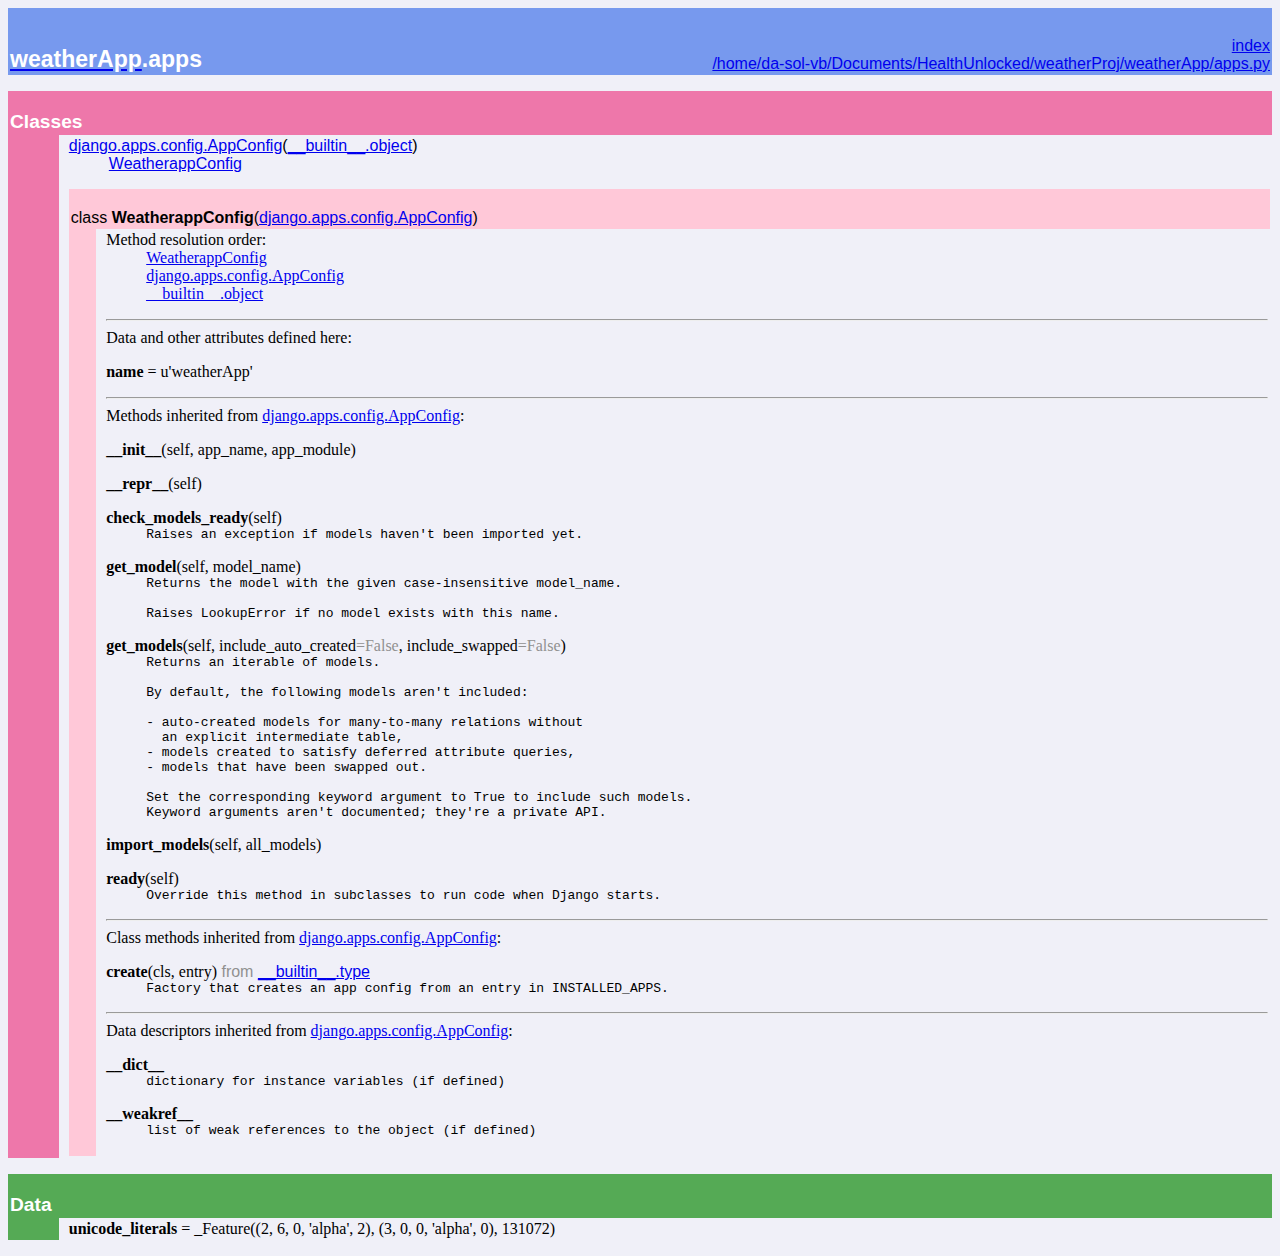
<file: Pydoc_Output/weatherApp.apps.html>
<!DOCTYPE html PUBLIC "-//W3C//DTD HTML 4.0 Transitional//EN">
<html><head><title>Python: module weatherApp.apps</title>
<meta charset="utf-8">
</head><body bgcolor="#f0f0f8">

<table width="100%" cellspacing=0 cellpadding=2 border=0 summary="heading">
<tr bgcolor="#7799ee">
<td valign=bottom>&nbsp;<br>
<font color="#ffffff" face="helvetica, arial">&nbsp;<br><big><big><strong><a href="weatherApp.html"><font color="#ffffff">weatherApp</font></a>.apps</strong></big></big></font></td
><td align=right valign=bottom
><font color="#ffffff" face="helvetica, arial"><a href=".">index</a><br><a href="file:/home/da-sol-vb/Documents/HealthUnlocked/weatherProj/weatherApp/apps.py">/home/da-sol-vb/Documents/HealthUnlocked/weatherProj/weatherApp/apps.py</a></font></td></tr></table>
    <p></p>
<p>
<table width="100%" cellspacing=0 cellpadding=2 border=0 summary="section">
<tr bgcolor="#ee77aa">
<td colspan=3 valign=bottom>&nbsp;<br>
<font color="#ffffff" face="helvetica, arial"><big><strong>Classes</strong></big></font></td></tr>
    
<tr><td bgcolor="#ee77aa"><tt>&nbsp;&nbsp;&nbsp;&nbsp;&nbsp;&nbsp;</tt></td><td>&nbsp;</td>
<td width="100%"><dl>
<dt><font face="helvetica, arial"><a href="django.apps.config.html#AppConfig">django.apps.config.AppConfig</a>(<a href="__builtin__.html#object">__builtin__.object</a>)
</font></dt><dd>
<dl>
<dt><font face="helvetica, arial"><a href="weatherApp.apps.html#WeatherappConfig">WeatherappConfig</a>
</font></dt></dl>
</dd>
</dl>
 <p>
<table width="100%" cellspacing=0 cellpadding=2 border=0 summary="section">
<tr bgcolor="#ffc8d8">
<td colspan=3 valign=bottom>&nbsp;<br>
<font color="#000000" face="helvetica, arial"><a name="WeatherappConfig">class <strong>WeatherappConfig</strong></a>(<a href="django.apps.config.html#AppConfig">django.apps.config.AppConfig</a>)</font></td></tr>
    
<tr><td bgcolor="#ffc8d8"><tt>&nbsp;&nbsp;&nbsp;</tt></td><td>&nbsp;</td>
<td width="100%"><dl><dt>Method resolution order:</dt>
<dd><a href="weatherApp.apps.html#WeatherappConfig">WeatherappConfig</a></dd>
<dd><a href="django.apps.config.html#AppConfig">django.apps.config.AppConfig</a></dd>
<dd><a href="__builtin__.html#object">__builtin__.object</a></dd>
</dl>
<hr>
Data and other attributes defined here:<br>
<dl><dt><strong>name</strong> = u'weatherApp'</dl>

<hr>
Methods inherited from <a href="django.apps.config.html#AppConfig">django.apps.config.AppConfig</a>:<br>
<dl><dt><a name="WeatherappConfig-__init__"><strong>__init__</strong></a>(self, app_name, app_module)</dt></dl>

<dl><dt><a name="WeatherappConfig-__repr__"><strong>__repr__</strong></a>(self)</dt></dl>

<dl><dt><a name="WeatherappConfig-check_models_ready"><strong>check_models_ready</strong></a>(self)</dt><dd><tt>Raises&nbsp;an&nbsp;exception&nbsp;if&nbsp;models&nbsp;haven't&nbsp;been&nbsp;imported&nbsp;yet.</tt></dd></dl>

<dl><dt><a name="WeatherappConfig-get_model"><strong>get_model</strong></a>(self, model_name)</dt><dd><tt>Returns&nbsp;the&nbsp;model&nbsp;with&nbsp;the&nbsp;given&nbsp;case-insensitive&nbsp;model_name.<br>
&nbsp;<br>
Raises&nbsp;LookupError&nbsp;if&nbsp;no&nbsp;model&nbsp;exists&nbsp;with&nbsp;this&nbsp;name.</tt></dd></dl>

<dl><dt><a name="WeatherappConfig-get_models"><strong>get_models</strong></a>(self, include_auto_created<font color="#909090">=False</font>, include_swapped<font color="#909090">=False</font>)</dt><dd><tt>Returns&nbsp;an&nbsp;iterable&nbsp;of&nbsp;models.<br>
&nbsp;<br>
By&nbsp;default,&nbsp;the&nbsp;following&nbsp;models&nbsp;aren't&nbsp;included:<br>
&nbsp;<br>
-&nbsp;auto-created&nbsp;models&nbsp;for&nbsp;many-to-many&nbsp;relations&nbsp;without<br>
&nbsp;&nbsp;an&nbsp;explicit&nbsp;intermediate&nbsp;table,<br>
-&nbsp;models&nbsp;created&nbsp;to&nbsp;satisfy&nbsp;deferred&nbsp;attribute&nbsp;queries,<br>
-&nbsp;models&nbsp;that&nbsp;have&nbsp;been&nbsp;swapped&nbsp;out.<br>
&nbsp;<br>
Set&nbsp;the&nbsp;corresponding&nbsp;keyword&nbsp;argument&nbsp;to&nbsp;True&nbsp;to&nbsp;include&nbsp;such&nbsp;models.<br>
Keyword&nbsp;arguments&nbsp;aren't&nbsp;documented;&nbsp;they're&nbsp;a&nbsp;private&nbsp;API.</tt></dd></dl>

<dl><dt><a name="WeatherappConfig-import_models"><strong>import_models</strong></a>(self, all_models)</dt></dl>

<dl><dt><a name="WeatherappConfig-ready"><strong>ready</strong></a>(self)</dt><dd><tt>Override&nbsp;this&nbsp;method&nbsp;in&nbsp;subclasses&nbsp;to&nbsp;run&nbsp;code&nbsp;when&nbsp;Django&nbsp;starts.</tt></dd></dl>

<hr>
Class methods inherited from <a href="django.apps.config.html#AppConfig">django.apps.config.AppConfig</a>:<br>
<dl><dt><a name="WeatherappConfig-create"><strong>create</strong></a>(cls, entry)<font color="#909090"><font face="helvetica, arial"> from <a href="__builtin__.html#type">__builtin__.type</a></font></font></dt><dd><tt>Factory&nbsp;that&nbsp;creates&nbsp;an&nbsp;app&nbsp;config&nbsp;from&nbsp;an&nbsp;entry&nbsp;in&nbsp;INSTALLED_APPS.</tt></dd></dl>

<hr>
Data descriptors inherited from <a href="django.apps.config.html#AppConfig">django.apps.config.AppConfig</a>:<br>
<dl><dt><strong>__dict__</strong></dt>
<dd><tt>dictionary&nbsp;for&nbsp;instance&nbsp;variables&nbsp;(if&nbsp;defined)</tt></dd>
</dl>
<dl><dt><strong>__weakref__</strong></dt>
<dd><tt>list&nbsp;of&nbsp;weak&nbsp;references&nbsp;to&nbsp;the&nbsp;object&nbsp;(if&nbsp;defined)</tt></dd>
</dl>
</td></tr></table></td></tr></table><p>
<table width="100%" cellspacing=0 cellpadding=2 border=0 summary="section">
<tr bgcolor="#55aa55">
<td colspan=3 valign=bottom>&nbsp;<br>
<font color="#ffffff" face="helvetica, arial"><big><strong>Data</strong></big></font></td></tr>
    
<tr><td bgcolor="#55aa55"><tt>&nbsp;&nbsp;&nbsp;&nbsp;&nbsp;&nbsp;</tt></td><td>&nbsp;</td>
<td width="100%"><strong>unicode_literals</strong> = _Feature((2, 6, 0, 'alpha', 2), (3, 0, 0, 'alpha', 0), 131072)</td></tr></table>
</body></html>
</file>
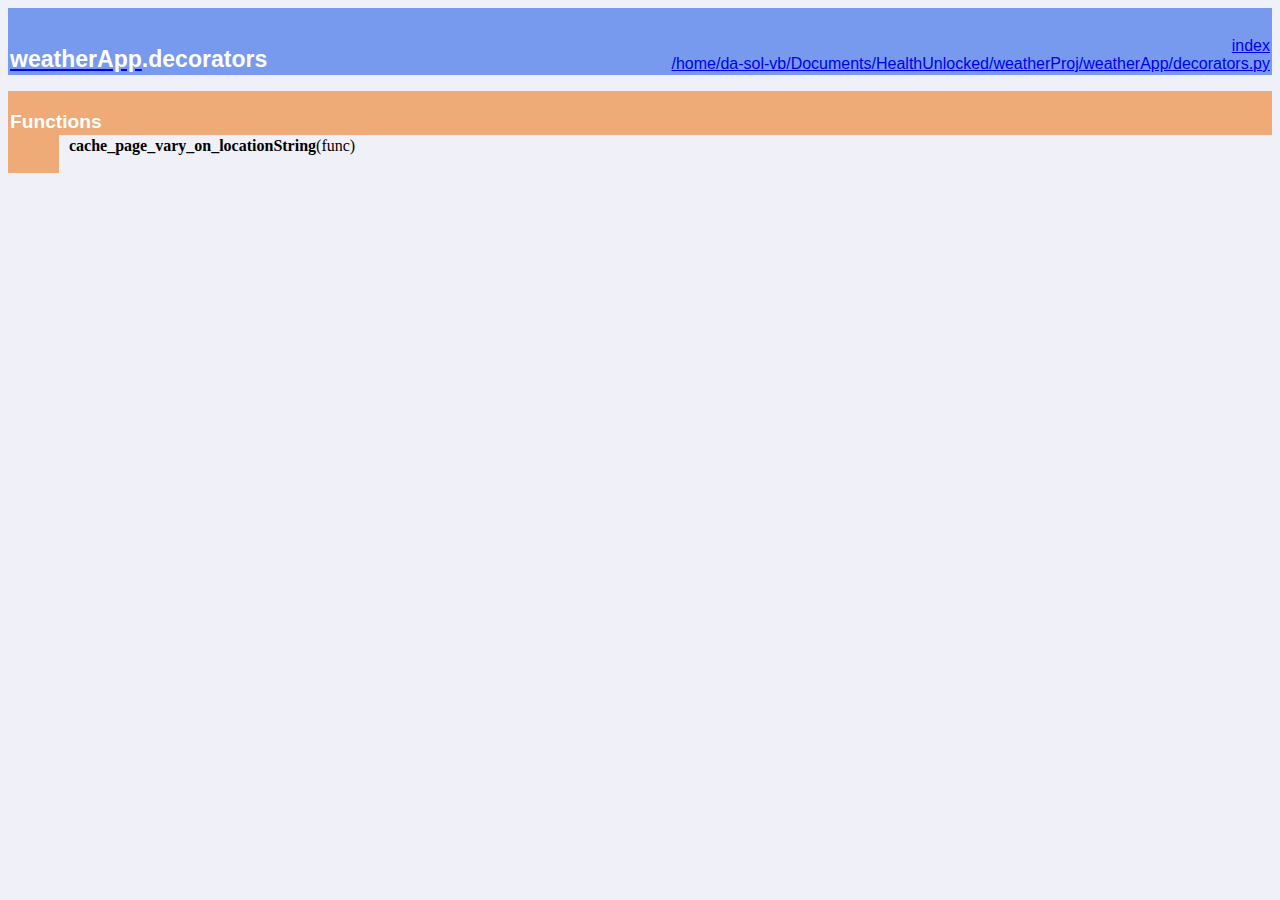
<file: Pydoc_Output/weatherApp.decorators.html>
<!DOCTYPE html PUBLIC "-//W3C//DTD HTML 4.0 Transitional//EN">
<html><head><title>Python: module weatherApp.decorators</title>
<meta charset="utf-8">
</head><body bgcolor="#f0f0f8">

<table width="100%" cellspacing=0 cellpadding=2 border=0 summary="heading">
<tr bgcolor="#7799ee">
<td valign=bottom>&nbsp;<br>
<font color="#ffffff" face="helvetica, arial">&nbsp;<br><big><big><strong><a href="weatherApp.html"><font color="#ffffff">weatherApp</font></a>.decorators</strong></big></big></font></td
><td align=right valign=bottom
><font color="#ffffff" face="helvetica, arial"><a href=".">index</a><br><a href="file:/home/da-sol-vb/Documents/HealthUnlocked/weatherProj/weatherApp/decorators.py">/home/da-sol-vb/Documents/HealthUnlocked/weatherProj/weatherApp/decorators.py</a></font></td></tr></table>
    <p></p>
<p>
<table width="100%" cellspacing=0 cellpadding=2 border=0 summary="section">
<tr bgcolor="#eeaa77">
<td colspan=3 valign=bottom>&nbsp;<br>
<font color="#ffffff" face="helvetica, arial"><big><strong>Functions</strong></big></font></td></tr>
    
<tr><td bgcolor="#eeaa77"><tt>&nbsp;&nbsp;&nbsp;&nbsp;&nbsp;&nbsp;</tt></td><td>&nbsp;</td>
<td width="100%"><dl><dt><a name="-cache_page_vary_on_locationString"><strong>cache_page_vary_on_locationString</strong></a>(func)</dt></dl>
</td></tr></table>
</body></html>
</file>
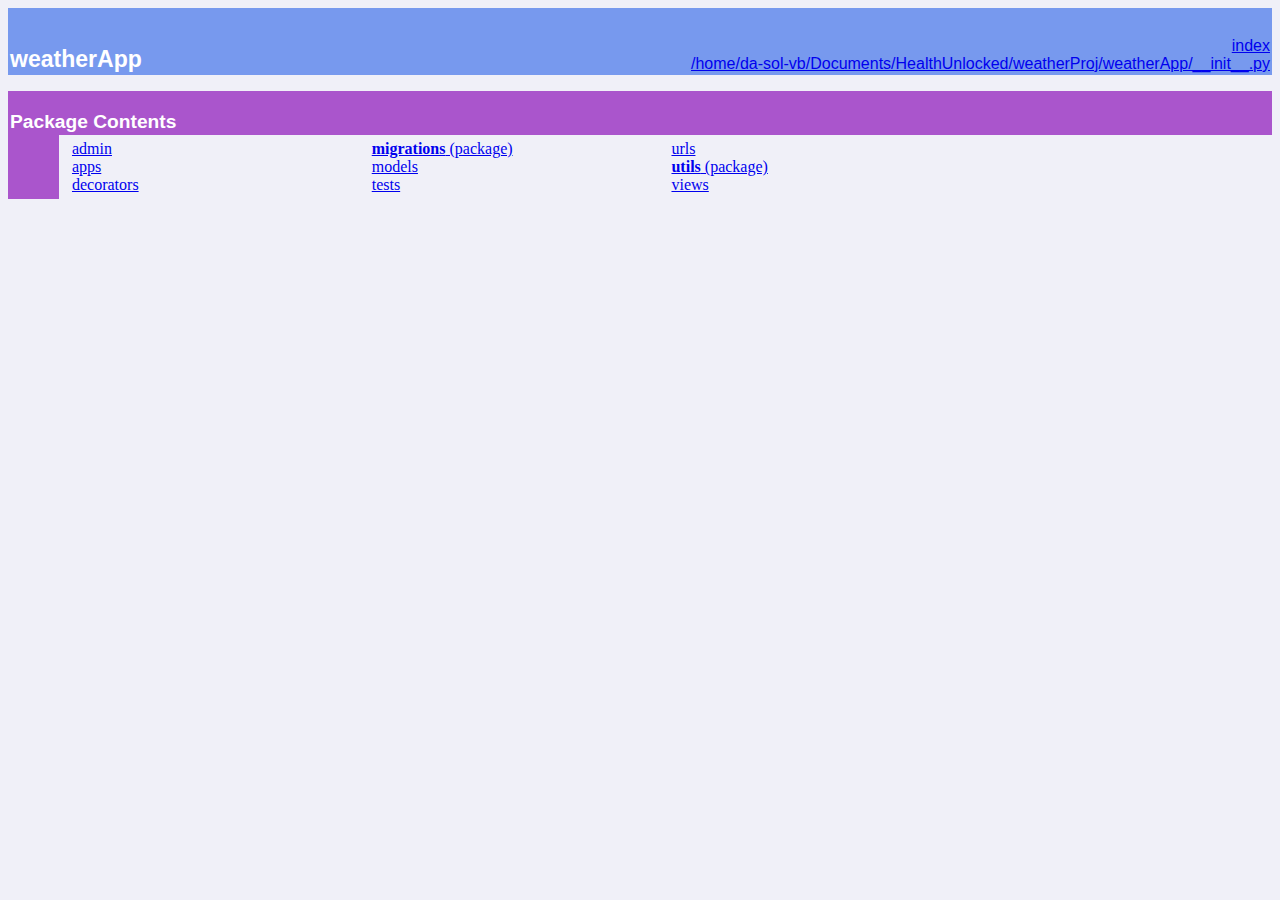
<file: Pydoc_Output/weatherApp.html>
<!DOCTYPE html PUBLIC "-//W3C//DTD HTML 4.0 Transitional//EN">
<html><head><title>Python: package weatherApp</title>
<meta charset="utf-8">
</head><body bgcolor="#f0f0f8">

<table width="100%" cellspacing=0 cellpadding=2 border=0 summary="heading">
<tr bgcolor="#7799ee">
<td valign=bottom>&nbsp;<br>
<font color="#ffffff" face="helvetica, arial">&nbsp;<br><big><big><strong>weatherApp</strong></big></big></font></td
><td align=right valign=bottom
><font color="#ffffff" face="helvetica, arial"><a href=".">index</a><br><a href="file:/home/da-sol-vb/Documents/HealthUnlocked/weatherProj/weatherApp/__init__.py">/home/da-sol-vb/Documents/HealthUnlocked/weatherProj/weatherApp/__init__.py</a></font></td></tr></table>
    <p></p>
<p>
<table width="100%" cellspacing=0 cellpadding=2 border=0 summary="section">
<tr bgcolor="#aa55cc">
<td colspan=3 valign=bottom>&nbsp;<br>
<font color="#ffffff" face="helvetica, arial"><big><strong>Package Contents</strong></big></font></td></tr>
    
<tr><td bgcolor="#aa55cc"><tt>&nbsp;&nbsp;&nbsp;&nbsp;&nbsp;&nbsp;</tt></td><td>&nbsp;</td>
<td width="100%"><table width="100%" summary="list"><tr><td width="25%" valign=top><a href="weatherApp.admin.html">admin</a><br>
<a href="weatherApp.apps.html">apps</a><br>
<a href="weatherApp.decorators.html">decorators</a><br>
</td><td width="25%" valign=top><a href="weatherApp.migrations.html"><strong>migrations</strong>&nbsp;(package)</a><br>
<a href="weatherApp.models.html">models</a><br>
<a href="weatherApp.tests.html">tests</a><br>
</td><td width="25%" valign=top><a href="weatherApp.urls.html">urls</a><br>
<a href="weatherApp.utils.html"><strong>utils</strong>&nbsp;(package)</a><br>
<a href="weatherApp.views.html">views</a><br>
</td><td width="25%" valign=top></td></tr></table></td></tr></table>
</body></html>
</file>
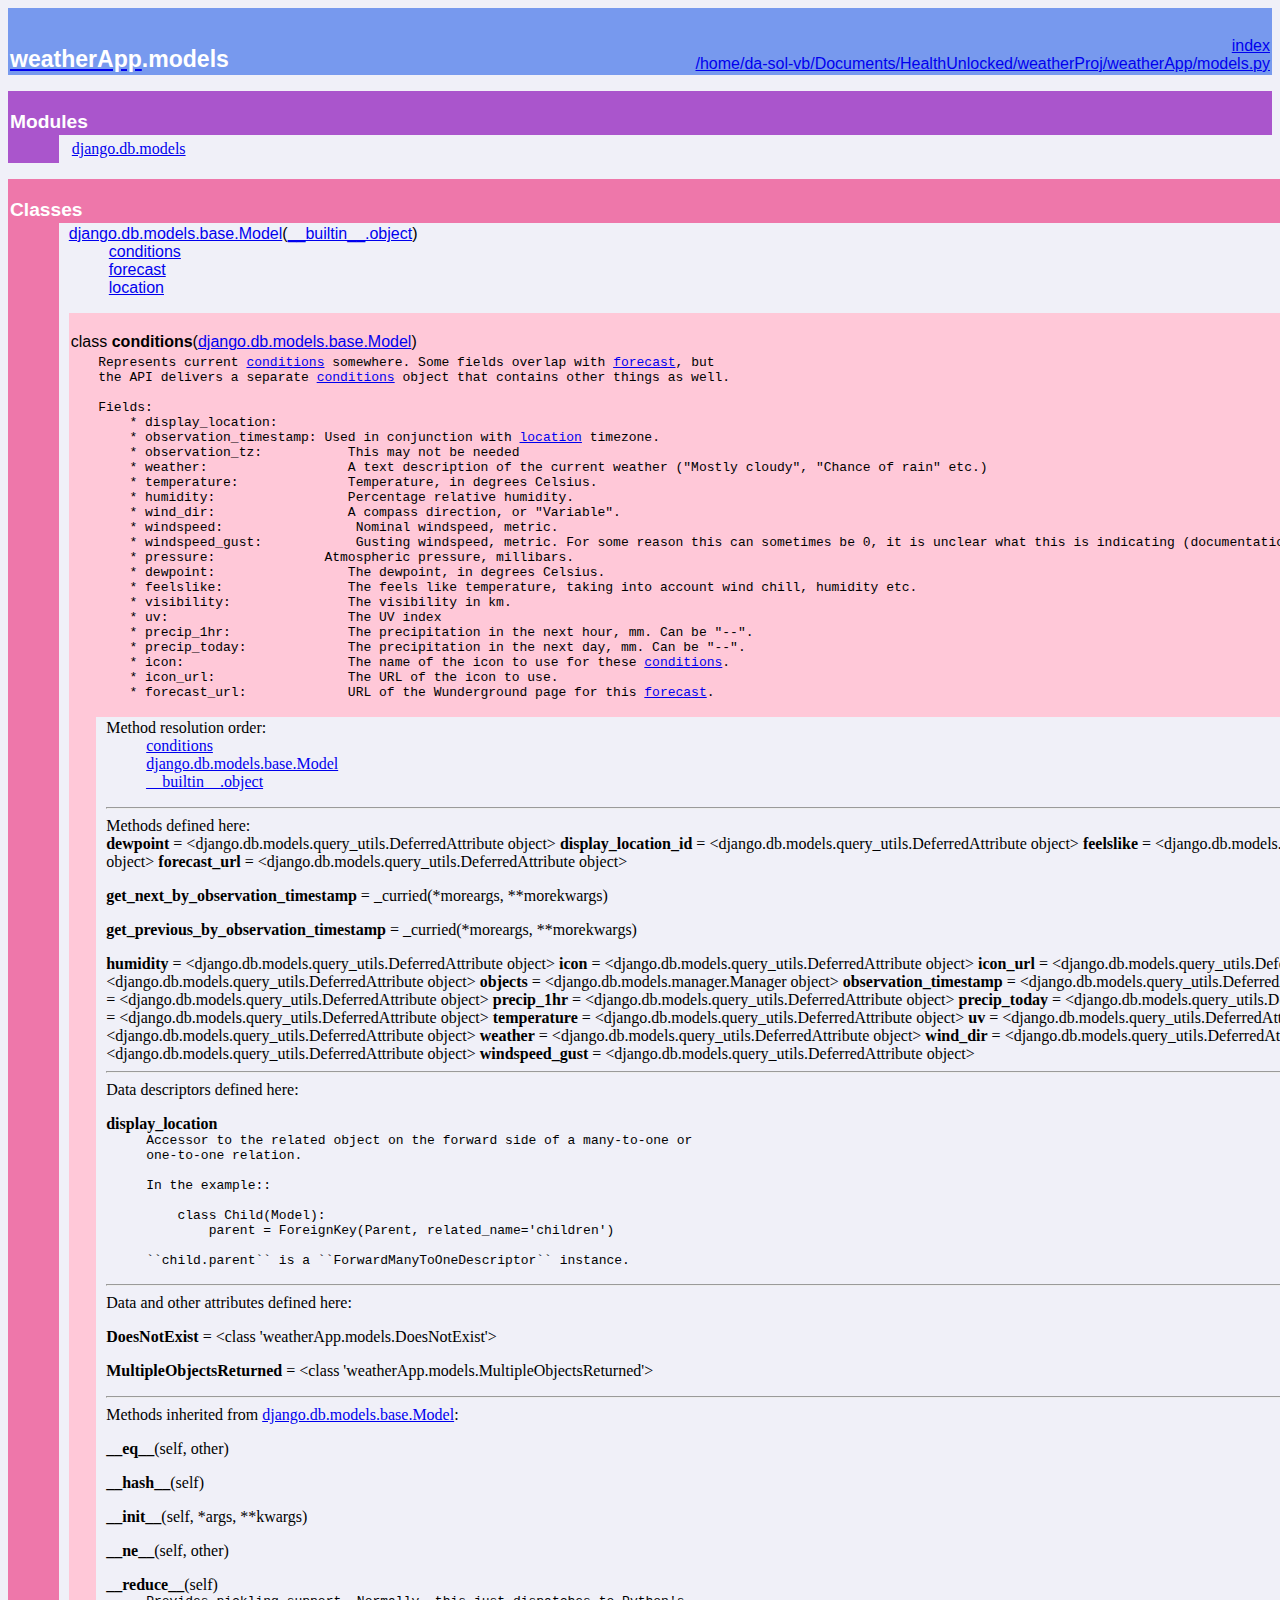
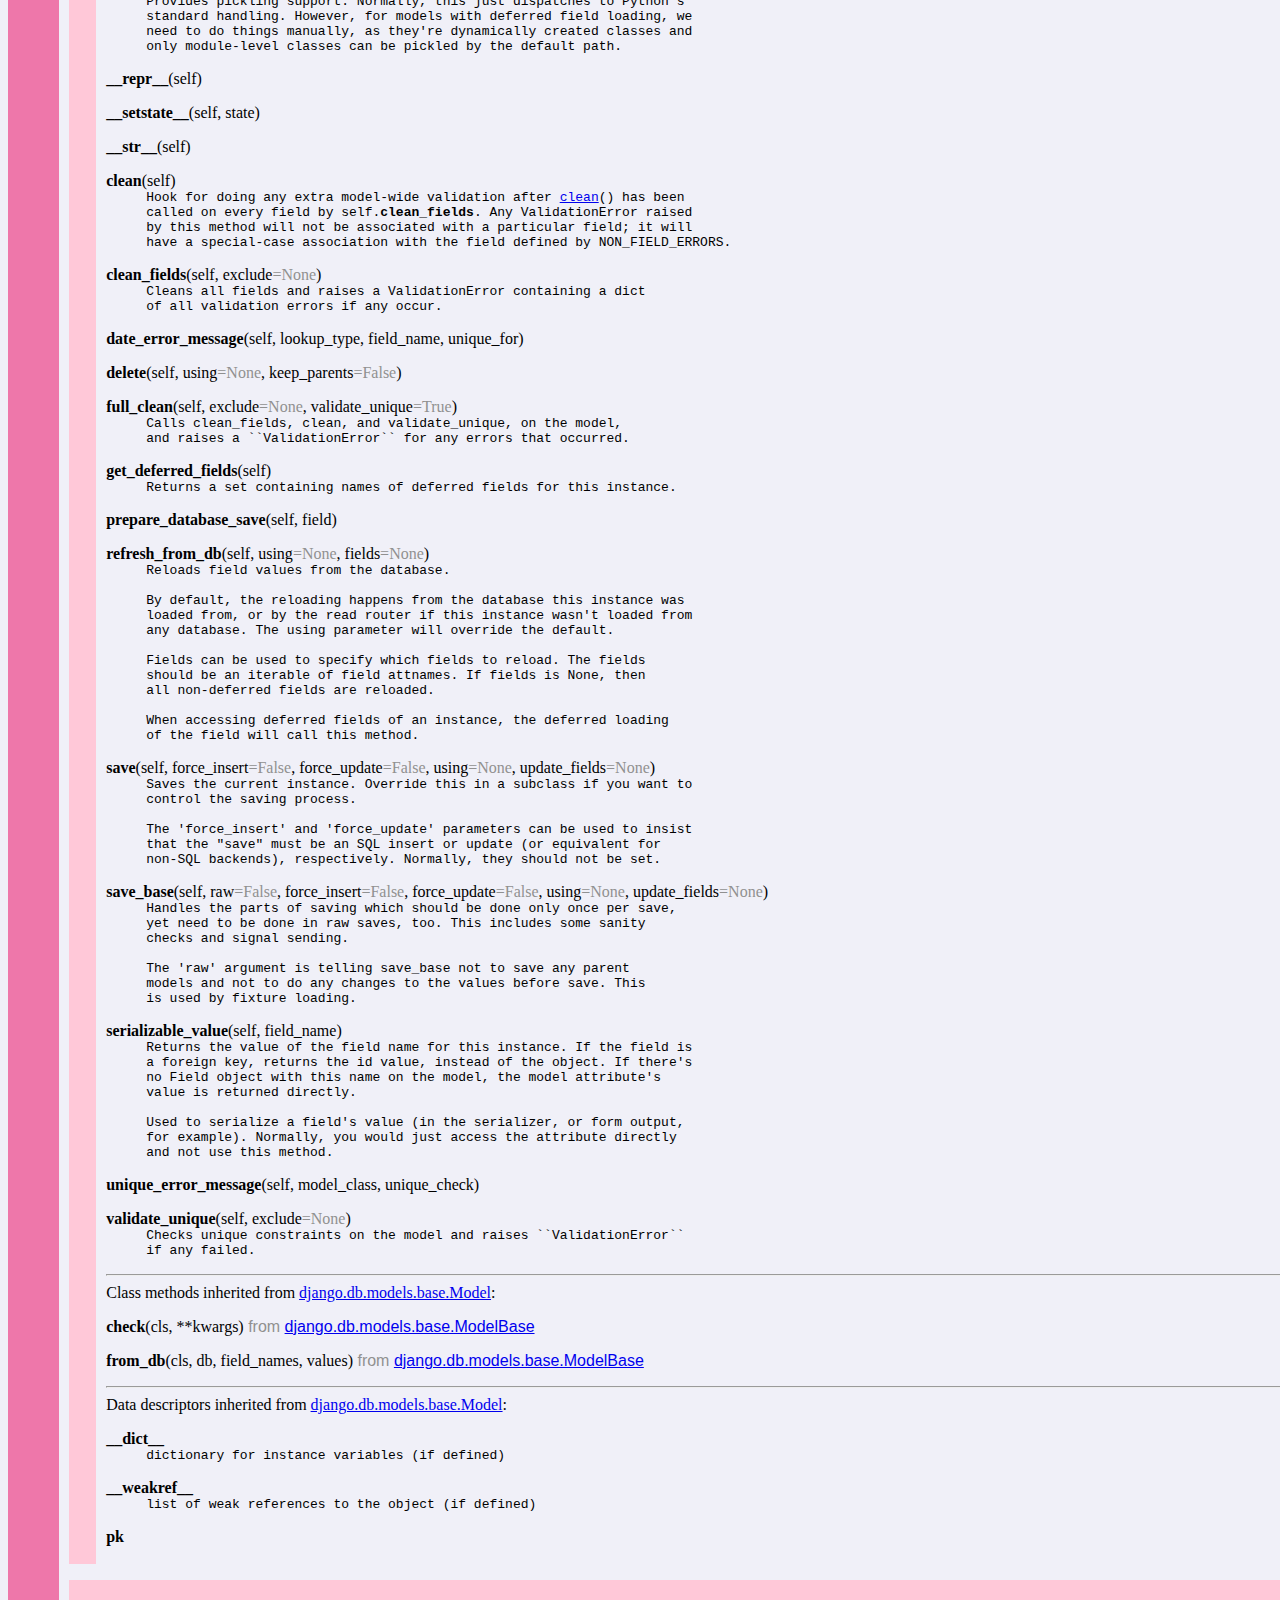
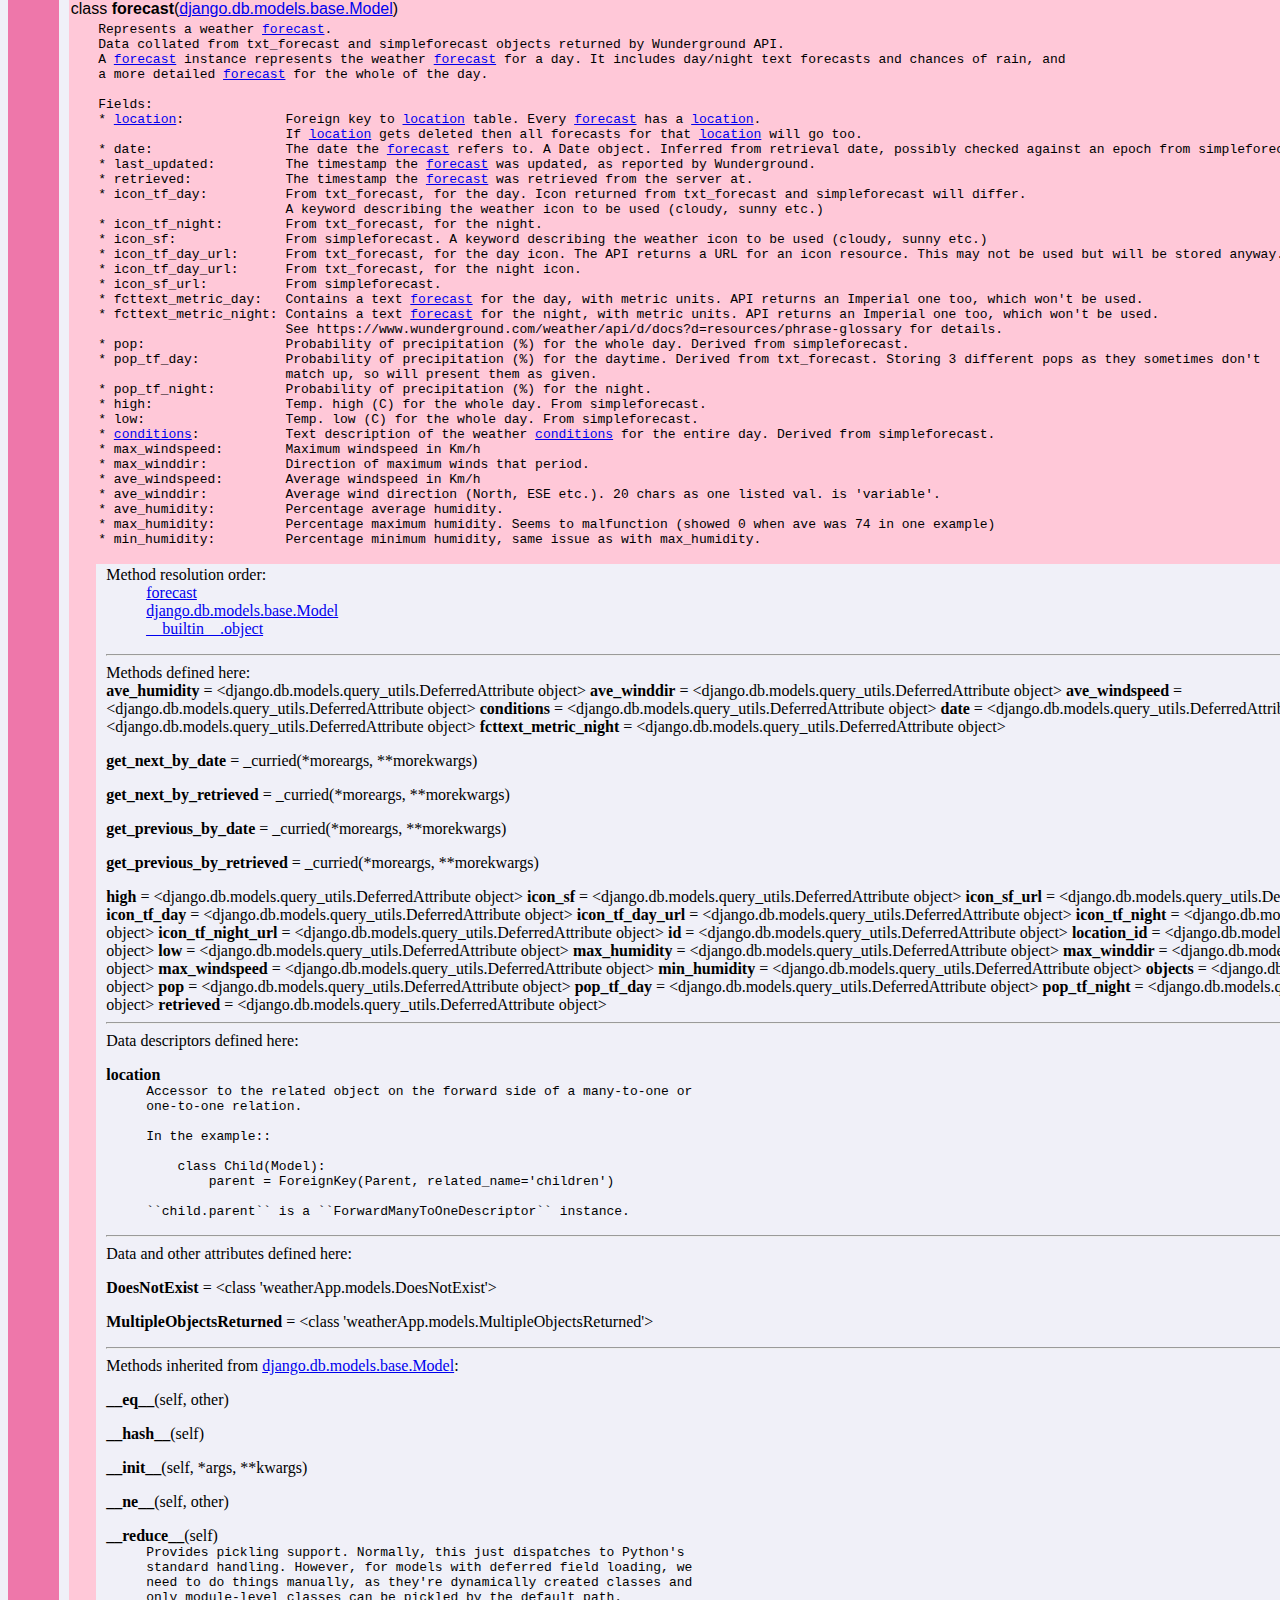
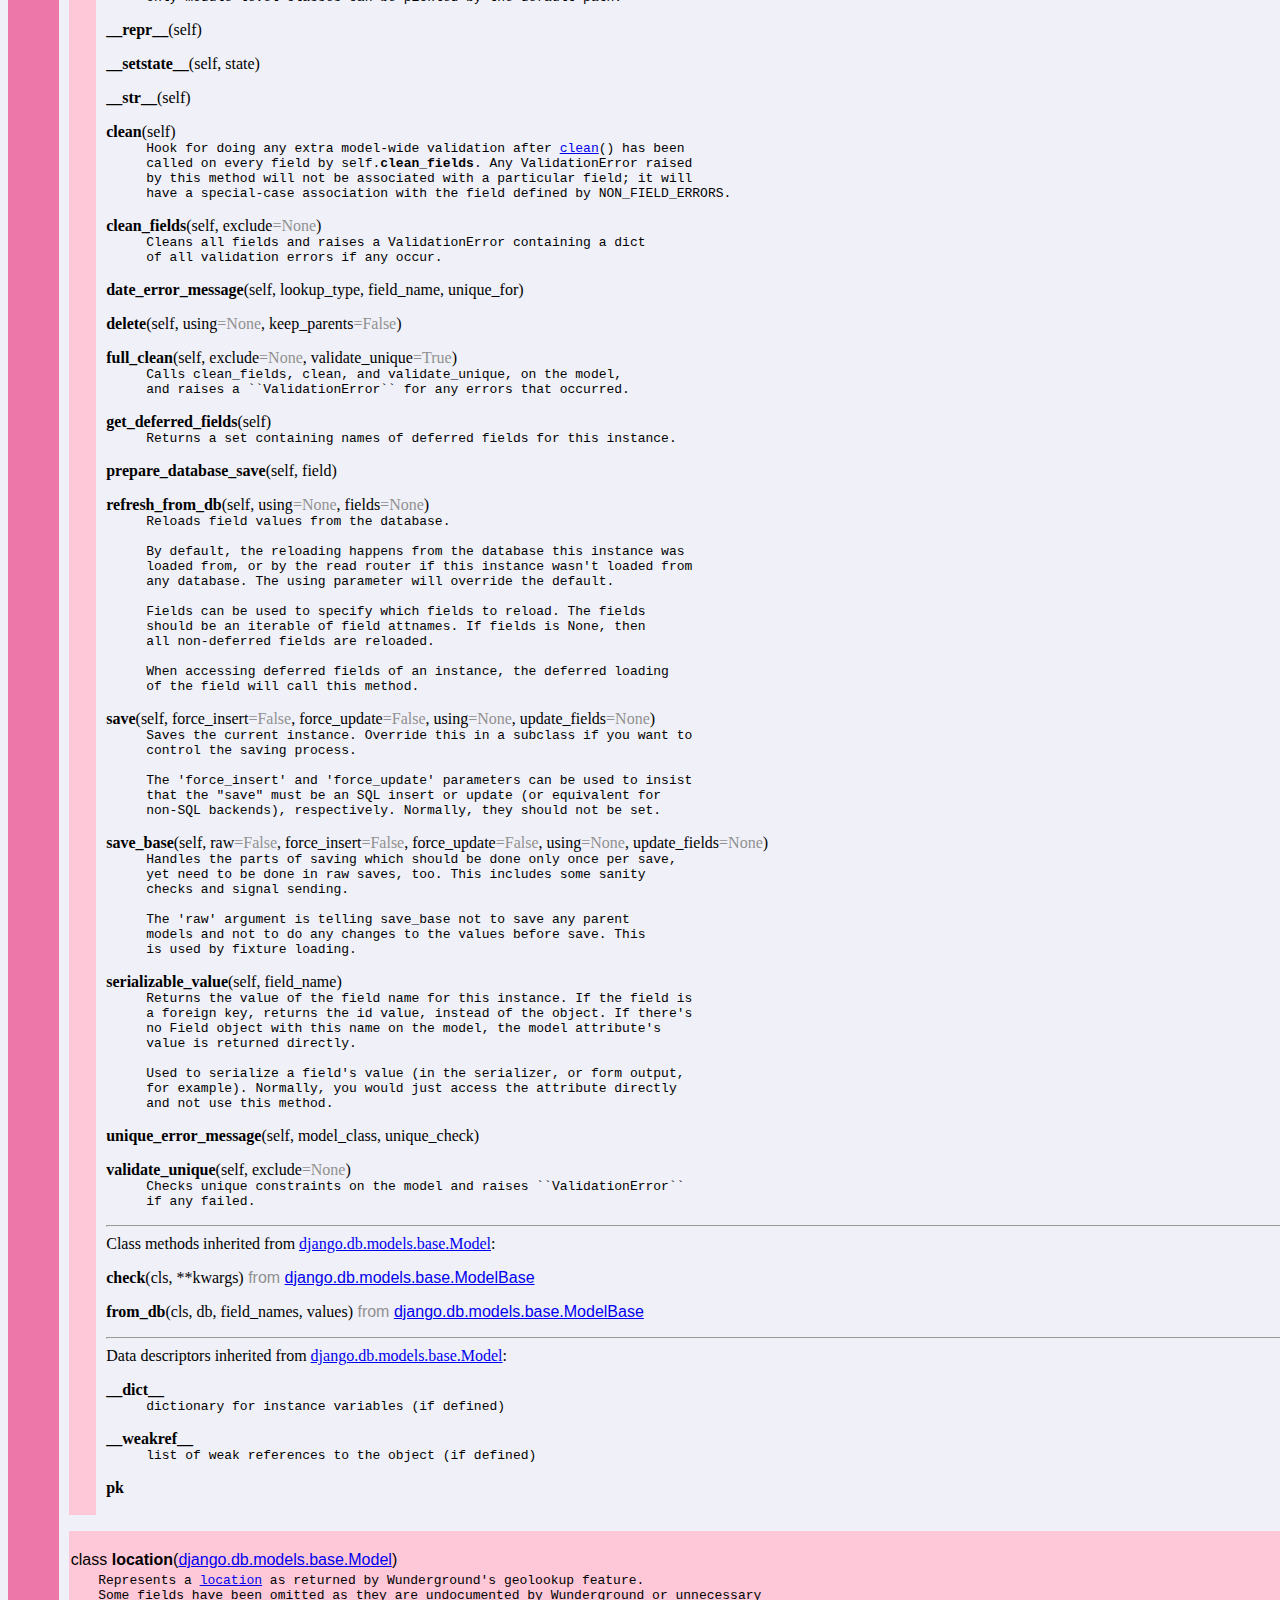
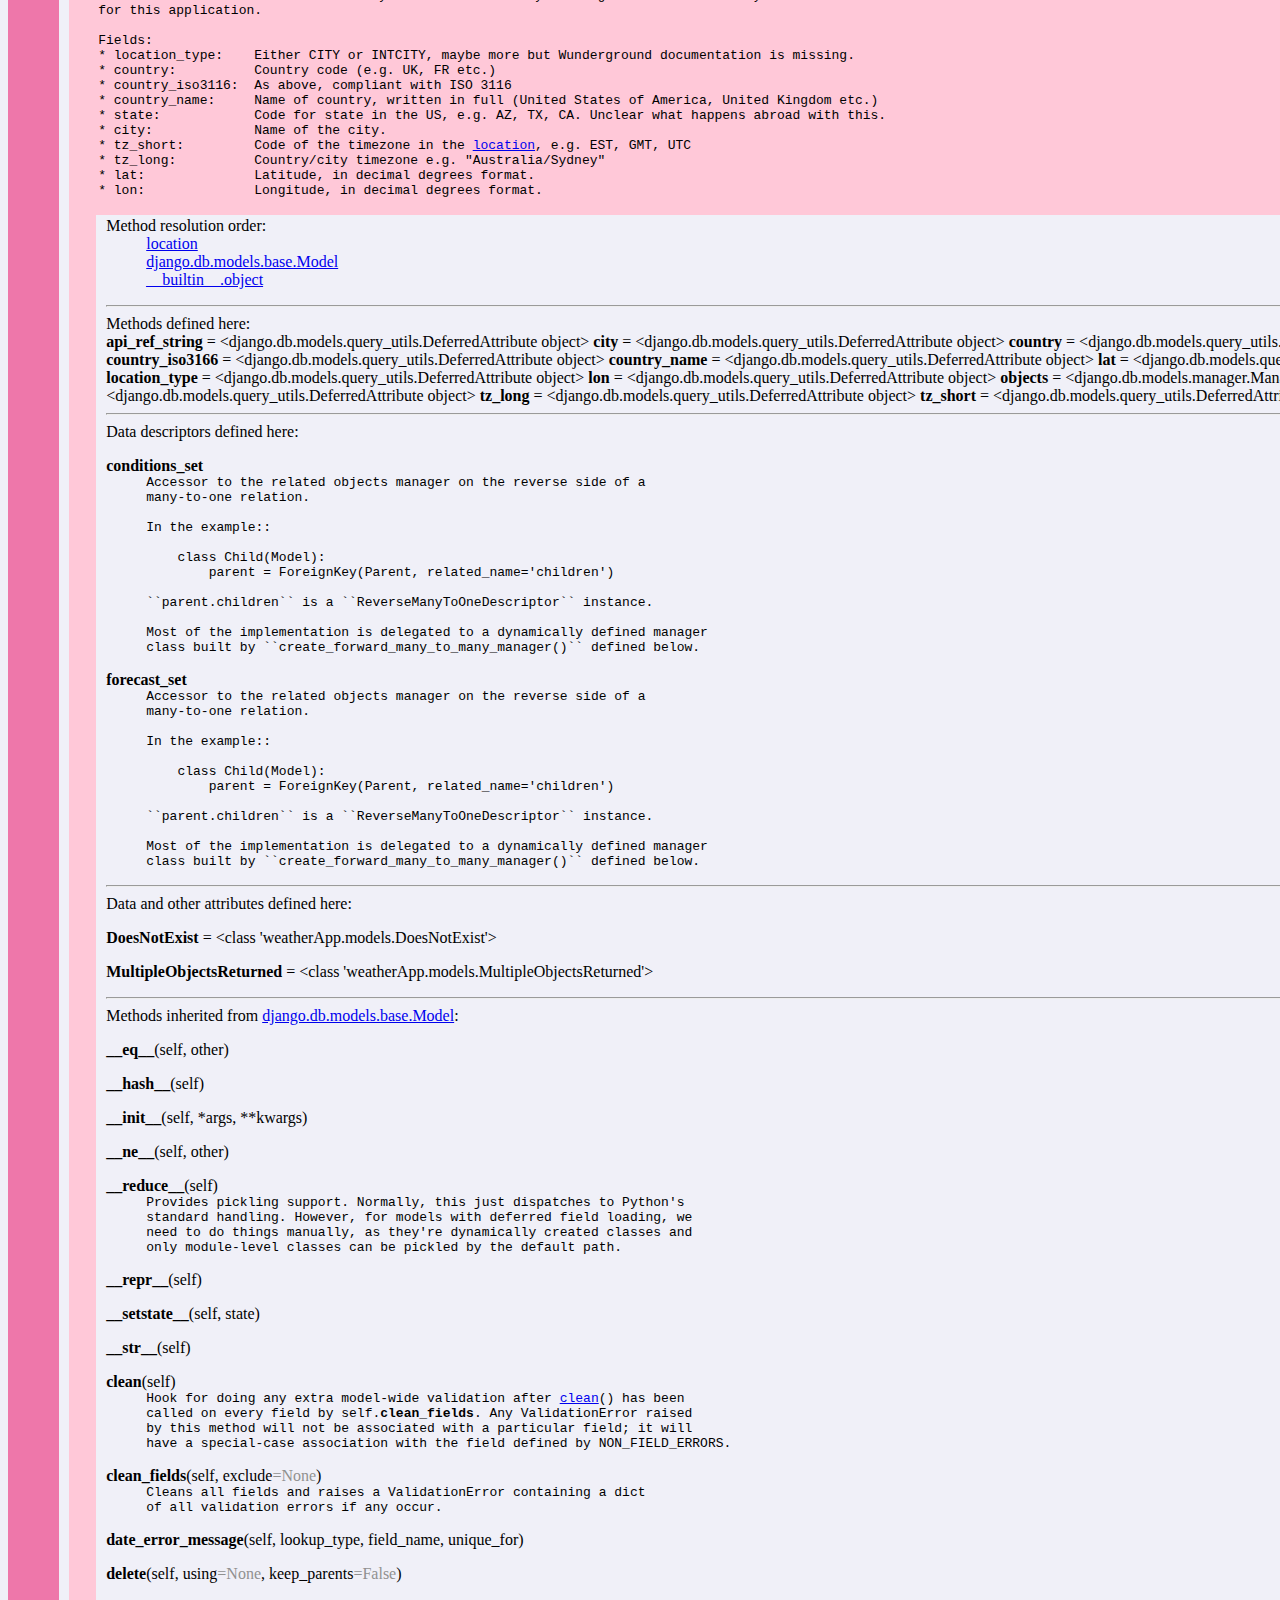
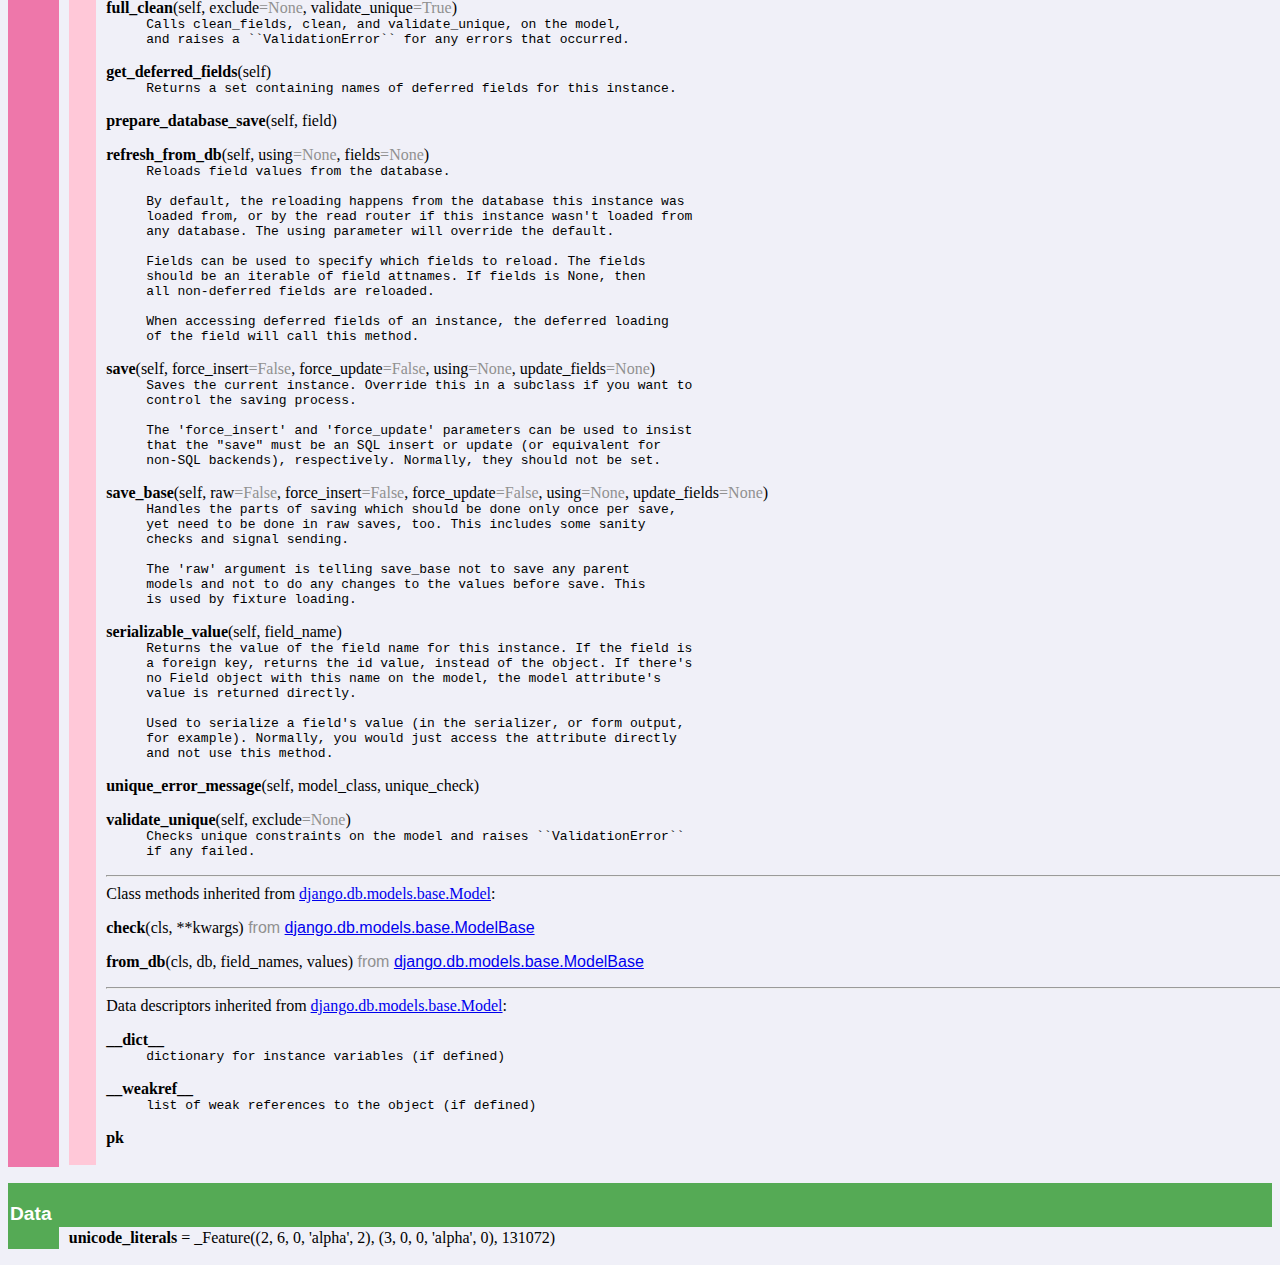
<file: Pydoc_Output/weatherApp.models.html>
<!DOCTYPE html PUBLIC "-//W3C//DTD HTML 4.0 Transitional//EN">
<html><head><title>Python: module weatherApp.models</title>
<meta charset="utf-8">
</head><body bgcolor="#f0f0f8">

<table width="100%" cellspacing=0 cellpadding=2 border=0 summary="heading">
<tr bgcolor="#7799ee">
<td valign=bottom>&nbsp;<br>
<font color="#ffffff" face="helvetica, arial">&nbsp;<br><big><big><strong><a href="weatherApp.html"><font color="#ffffff">weatherApp</font></a>.models</strong></big></big></font></td
><td align=right valign=bottom
><font color="#ffffff" face="helvetica, arial"><a href=".">index</a><br><a href="file:/home/da-sol-vb/Documents/HealthUnlocked/weatherProj/weatherApp/models.py">/home/da-sol-vb/Documents/HealthUnlocked/weatherProj/weatherApp/models.py</a></font></td></tr></table>
    <p></p>
<p>
<table width="100%" cellspacing=0 cellpadding=2 border=0 summary="section">
<tr bgcolor="#aa55cc">
<td colspan=3 valign=bottom>&nbsp;<br>
<font color="#ffffff" face="helvetica, arial"><big><strong>Modules</strong></big></font></td></tr>
    
<tr><td bgcolor="#aa55cc"><tt>&nbsp;&nbsp;&nbsp;&nbsp;&nbsp;&nbsp;</tt></td><td>&nbsp;</td>
<td width="100%"><table width="100%" summary="list"><tr><td width="25%" valign=top><a href="django.db.models.html">django.db.models</a><br>
</td><td width="25%" valign=top></td><td width="25%" valign=top></td><td width="25%" valign=top></td></tr></table></td></tr></table><p>
<table width="100%" cellspacing=0 cellpadding=2 border=0 summary="section">
<tr bgcolor="#ee77aa">
<td colspan=3 valign=bottom>&nbsp;<br>
<font color="#ffffff" face="helvetica, arial"><big><strong>Classes</strong></big></font></td></tr>
    
<tr><td bgcolor="#ee77aa"><tt>&nbsp;&nbsp;&nbsp;&nbsp;&nbsp;&nbsp;</tt></td><td>&nbsp;</td>
<td width="100%"><dl>
<dt><font face="helvetica, arial"><a href="django.db.models.base.html#Model">django.db.models.base.Model</a>(<a href="__builtin__.html#object">__builtin__.object</a>)
</font></dt><dd>
<dl>
<dt><font face="helvetica, arial"><a href="weatherApp.models.html#conditions">conditions</a>
</font></dt><dt><font face="helvetica, arial"><a href="weatherApp.models.html#forecast">forecast</a>
</font></dt><dt><font face="helvetica, arial"><a href="weatherApp.models.html#location">location</a>
</font></dt></dl>
</dd>
</dl>
 <p>
<table width="100%" cellspacing=0 cellpadding=2 border=0 summary="section">
<tr bgcolor="#ffc8d8">
<td colspan=3 valign=bottom>&nbsp;<br>
<font color="#000000" face="helvetica, arial"><a name="conditions">class <strong>conditions</strong></a>(<a href="django.db.models.base.html#Model">django.db.models.base.Model</a>)</font></td></tr>
    
<tr bgcolor="#ffc8d8"><td rowspan=2><tt>&nbsp;&nbsp;&nbsp;</tt></td>
<td colspan=2><tt>Represents&nbsp;current&nbsp;<a href="#conditions">conditions</a>&nbsp;somewhere.&nbsp;Some&nbsp;fields&nbsp;overlap&nbsp;with&nbsp;<a href="#forecast">forecast</a>,&nbsp;but<br>
the&nbsp;API&nbsp;delivers&nbsp;a&nbsp;separate&nbsp;<a href="#conditions">conditions</a>&nbsp;object&nbsp;that&nbsp;contains&nbsp;other&nbsp;things&nbsp;as&nbsp;well.<br>
&nbsp;<br>
Fields:<br>
&nbsp;&nbsp;&nbsp;&nbsp;*&nbsp;display_location:&nbsp;&nbsp;&nbsp;&nbsp;&nbsp;<br>
&nbsp;&nbsp;&nbsp;&nbsp;*&nbsp;observation_timestamp:&nbsp;Used&nbsp;in&nbsp;conjunction&nbsp;with&nbsp;<a href="#location">location</a>&nbsp;timezone.<br>
&nbsp;&nbsp;&nbsp;&nbsp;*&nbsp;observation_tz:&nbsp;&nbsp;&nbsp;&nbsp;&nbsp;&nbsp;&nbsp;&nbsp;&nbsp;&nbsp;&nbsp;This&nbsp;may&nbsp;not&nbsp;be&nbsp;needed<br>
&nbsp;&nbsp;&nbsp;&nbsp;*&nbsp;weather:&nbsp;&nbsp;&nbsp;&nbsp;&nbsp;&nbsp;&nbsp;&nbsp;&nbsp;&nbsp;&nbsp;&nbsp;&nbsp;&nbsp;&nbsp;&nbsp;&nbsp;&nbsp;A&nbsp;text&nbsp;description&nbsp;of&nbsp;the&nbsp;current&nbsp;weather&nbsp;("Mostly&nbsp;cloudy",&nbsp;"Chance&nbsp;of&nbsp;rain"&nbsp;etc.)<br>
&nbsp;&nbsp;&nbsp;&nbsp;*&nbsp;temperature:&nbsp;&nbsp;&nbsp;&nbsp;&nbsp;&nbsp;&nbsp;&nbsp;&nbsp;&nbsp;&nbsp;&nbsp;&nbsp;&nbsp;Temperature,&nbsp;in&nbsp;degrees&nbsp;Celsius.<br>
&nbsp;&nbsp;&nbsp;&nbsp;*&nbsp;humidity:&nbsp;&nbsp;&nbsp;&nbsp;&nbsp;&nbsp;&nbsp;&nbsp;&nbsp;&nbsp;&nbsp;&nbsp;&nbsp;&nbsp;&nbsp;&nbsp;&nbsp;Percentage&nbsp;relative&nbsp;humidity.<br>
&nbsp;&nbsp;&nbsp;&nbsp;*&nbsp;wind_dir:&nbsp;&nbsp;&nbsp;&nbsp;&nbsp;&nbsp;&nbsp;&nbsp;&nbsp;&nbsp;&nbsp;&nbsp;&nbsp;&nbsp;&nbsp;&nbsp;&nbsp;A&nbsp;compass&nbsp;direction,&nbsp;or&nbsp;"Variable".<br>
&nbsp;&nbsp;&nbsp;&nbsp;*&nbsp;windspeed:&nbsp;&nbsp;&nbsp;&nbsp;&nbsp;&nbsp;&nbsp;&nbsp;&nbsp;&nbsp;&nbsp;&nbsp;&nbsp;&nbsp;&nbsp;&nbsp;&nbsp;Nominal&nbsp;windspeed,&nbsp;metric.<br>
&nbsp;&nbsp;&nbsp;&nbsp;*&nbsp;windspeed_gust:&nbsp;&nbsp;&nbsp;&nbsp;&nbsp;&nbsp;&nbsp;&nbsp;&nbsp;&nbsp;&nbsp;&nbsp;Gusting&nbsp;windspeed,&nbsp;metric.&nbsp;For&nbsp;some&nbsp;reason&nbsp;this&nbsp;can&nbsp;sometimes&nbsp;be&nbsp;0,&nbsp;it&nbsp;is&nbsp;unclear&nbsp;what&nbsp;this&nbsp;is&nbsp;indicating&nbsp;(documentation&nbsp;missing&nbsp;from&nbsp;Wunderground)<br>
&nbsp;&nbsp;&nbsp;&nbsp;*&nbsp;pressure:&nbsp;&nbsp;&nbsp;&nbsp;&nbsp;&nbsp;&nbsp;&nbsp;&nbsp;&nbsp;&nbsp;&nbsp;&nbsp;&nbsp;Atmospheric&nbsp;pressure,&nbsp;millibars.<br>
&nbsp;&nbsp;&nbsp;&nbsp;*&nbsp;dewpoint:&nbsp;&nbsp;&nbsp;&nbsp;&nbsp;&nbsp;&nbsp;&nbsp;&nbsp;&nbsp;&nbsp;&nbsp;&nbsp;&nbsp;&nbsp;&nbsp;&nbsp;The&nbsp;dewpoint,&nbsp;in&nbsp;degrees&nbsp;Celsius.<br>
&nbsp;&nbsp;&nbsp;&nbsp;*&nbsp;feelslike:&nbsp;&nbsp;&nbsp;&nbsp;&nbsp;&nbsp;&nbsp;&nbsp;&nbsp;&nbsp;&nbsp;&nbsp;&nbsp;&nbsp;&nbsp;&nbsp;The&nbsp;feels&nbsp;like&nbsp;temperature,&nbsp;taking&nbsp;into&nbsp;account&nbsp;wind&nbsp;chill,&nbsp;humidity&nbsp;etc.<br>
&nbsp;&nbsp;&nbsp;&nbsp;*&nbsp;visibility:&nbsp;&nbsp;&nbsp;&nbsp;&nbsp;&nbsp;&nbsp;&nbsp;&nbsp;&nbsp;&nbsp;&nbsp;&nbsp;&nbsp;&nbsp;The&nbsp;visibility&nbsp;in&nbsp;km.<br>
&nbsp;&nbsp;&nbsp;&nbsp;*&nbsp;uv:&nbsp;&nbsp;&nbsp;&nbsp;&nbsp;&nbsp;&nbsp;&nbsp;&nbsp;&nbsp;&nbsp;&nbsp;&nbsp;&nbsp;&nbsp;&nbsp;&nbsp;&nbsp;&nbsp;&nbsp;&nbsp;&nbsp;&nbsp;The&nbsp;UV&nbsp;index<br>
&nbsp;&nbsp;&nbsp;&nbsp;*&nbsp;precip_1hr:&nbsp;&nbsp;&nbsp;&nbsp;&nbsp;&nbsp;&nbsp;&nbsp;&nbsp;&nbsp;&nbsp;&nbsp;&nbsp;&nbsp;&nbsp;The&nbsp;precipitation&nbsp;in&nbsp;the&nbsp;next&nbsp;hour,&nbsp;mm.&nbsp;Can&nbsp;be&nbsp;"--".<br>
&nbsp;&nbsp;&nbsp;&nbsp;*&nbsp;precip_today:&nbsp;&nbsp;&nbsp;&nbsp;&nbsp;&nbsp;&nbsp;&nbsp;&nbsp;&nbsp;&nbsp;&nbsp;&nbsp;The&nbsp;precipitation&nbsp;in&nbsp;the&nbsp;next&nbsp;day,&nbsp;mm.&nbsp;Can&nbsp;be&nbsp;"--".<br>
&nbsp;&nbsp;&nbsp;&nbsp;*&nbsp;icon:&nbsp;&nbsp;&nbsp;&nbsp;&nbsp;&nbsp;&nbsp;&nbsp;&nbsp;&nbsp;&nbsp;&nbsp;&nbsp;&nbsp;&nbsp;&nbsp;&nbsp;&nbsp;&nbsp;&nbsp;&nbsp;The&nbsp;name&nbsp;of&nbsp;the&nbsp;icon&nbsp;to&nbsp;use&nbsp;for&nbsp;these&nbsp;<a href="#conditions">conditions</a>.<br>
&nbsp;&nbsp;&nbsp;&nbsp;*&nbsp;icon_url:&nbsp;&nbsp;&nbsp;&nbsp;&nbsp;&nbsp;&nbsp;&nbsp;&nbsp;&nbsp;&nbsp;&nbsp;&nbsp;&nbsp;&nbsp;&nbsp;&nbsp;The&nbsp;URL&nbsp;of&nbsp;the&nbsp;icon&nbsp;to&nbsp;use.<br>
&nbsp;&nbsp;&nbsp;&nbsp;*&nbsp;forecast_url:&nbsp;&nbsp;&nbsp;&nbsp;&nbsp;&nbsp;&nbsp;&nbsp;&nbsp;&nbsp;&nbsp;&nbsp;&nbsp;URL&nbsp;of&nbsp;the&nbsp;Wunderground&nbsp;page&nbsp;for&nbsp;this&nbsp;<a href="#forecast">forecast</a>.<br>&nbsp;</tt></td></tr>
<tr><td>&nbsp;</td>
<td width="100%"><dl><dt>Method resolution order:</dt>
<dd><a href="weatherApp.models.html#conditions">conditions</a></dd>
<dd><a href="django.db.models.base.html#Model">django.db.models.base.Model</a></dd>
<dd><a href="__builtin__.html#object">__builtin__.object</a></dd>
</dl>
<hr>
Methods defined here:<br>
<strong>dewpoint</strong> = &lt;django.db.models.query_utils.DeferredAttribute object&gt;
<strong>display_location_id</strong> = &lt;django.db.models.query_utils.DeferredAttribute object&gt;
<strong>feelslike</strong> = &lt;django.db.models.query_utils.DeferredAttribute object&gt;
<strong>forecast_url</strong> = &lt;django.db.models.query_utils.DeferredAttribute object&gt;
<dl><dt><a name="conditions-get_next_by_observation_timestamp"><strong>get_next_by_observation_timestamp</strong></a> = _curried(*moreargs, **morekwargs)</dt></dl>

<dl><dt><a name="conditions-get_previous_by_observation_timestamp"><strong>get_previous_by_observation_timestamp</strong></a> = _curried(*moreargs, **morekwargs)</dt></dl>

<strong>humidity</strong> = &lt;django.db.models.query_utils.DeferredAttribute object&gt;
<strong>icon</strong> = &lt;django.db.models.query_utils.DeferredAttribute object&gt;
<strong>icon_url</strong> = &lt;django.db.models.query_utils.DeferredAttribute object&gt;
<strong>id</strong> = &lt;django.db.models.query_utils.DeferredAttribute object&gt;
<strong>objects</strong> = &lt;django.db.models.manager.Manager object&gt;
<strong>observation_timestamp</strong> = &lt;django.db.models.query_utils.DeferredAttribute object&gt;
<strong>observation_tz</strong> = &lt;django.db.models.query_utils.DeferredAttribute object&gt;
<strong>precip_1hr</strong> = &lt;django.db.models.query_utils.DeferredAttribute object&gt;
<strong>precip_today</strong> = &lt;django.db.models.query_utils.DeferredAttribute object&gt;
<strong>pressure</strong> = &lt;django.db.models.query_utils.DeferredAttribute object&gt;
<strong>temperature</strong> = &lt;django.db.models.query_utils.DeferredAttribute object&gt;
<strong>uv</strong> = &lt;django.db.models.query_utils.DeferredAttribute object&gt;
<strong>visibility</strong> = &lt;django.db.models.query_utils.DeferredAttribute object&gt;
<strong>weather</strong> = &lt;django.db.models.query_utils.DeferredAttribute object&gt;
<strong>wind_dir</strong> = &lt;django.db.models.query_utils.DeferredAttribute object&gt;
<strong>windspeed</strong> = &lt;django.db.models.query_utils.DeferredAttribute object&gt;
<strong>windspeed_gust</strong> = &lt;django.db.models.query_utils.DeferredAttribute object&gt;
<hr>
Data descriptors defined here:<br>
<dl><dt><strong>display_location</strong></dt>
<dd><tt>Accessor&nbsp;to&nbsp;the&nbsp;related&nbsp;object&nbsp;on&nbsp;the&nbsp;forward&nbsp;side&nbsp;of&nbsp;a&nbsp;many-to-one&nbsp;or<br>
one-to-one&nbsp;relation.<br>
&nbsp;<br>
In&nbsp;the&nbsp;example::<br>
&nbsp;<br>
&nbsp;&nbsp;&nbsp;&nbsp;class&nbsp;Child(Model):<br>
&nbsp;&nbsp;&nbsp;&nbsp;&nbsp;&nbsp;&nbsp;&nbsp;parent&nbsp;=&nbsp;ForeignKey(Parent,&nbsp;related_name='children')<br>
&nbsp;<br>
``child.parent``&nbsp;is&nbsp;a&nbsp;``ForwardManyToOneDescriptor``&nbsp;instance.</tt></dd>
</dl>
<hr>
Data and other attributes defined here:<br>
<dl><dt><strong>DoesNotExist</strong> = &lt;class 'weatherApp.models.DoesNotExist'&gt;</dl>

<dl><dt><strong>MultipleObjectsReturned</strong> = &lt;class 'weatherApp.models.MultipleObjectsReturned'&gt;</dl>

<hr>
Methods inherited from <a href="django.db.models.base.html#Model">django.db.models.base.Model</a>:<br>
<dl><dt><a name="conditions-__eq__"><strong>__eq__</strong></a>(self, other)</dt></dl>

<dl><dt><a name="conditions-__hash__"><strong>__hash__</strong></a>(self)</dt></dl>

<dl><dt><a name="conditions-__init__"><strong>__init__</strong></a>(self, *args, **kwargs)</dt></dl>

<dl><dt><a name="conditions-__ne__"><strong>__ne__</strong></a>(self, other)</dt></dl>

<dl><dt><a name="conditions-__reduce__"><strong>__reduce__</strong></a>(self)</dt><dd><tt>Provides&nbsp;pickling&nbsp;support.&nbsp;Normally,&nbsp;this&nbsp;just&nbsp;dispatches&nbsp;to&nbsp;Python's<br>
standard&nbsp;handling.&nbsp;However,&nbsp;for&nbsp;models&nbsp;with&nbsp;deferred&nbsp;field&nbsp;loading,&nbsp;we<br>
need&nbsp;to&nbsp;do&nbsp;things&nbsp;manually,&nbsp;as&nbsp;they're&nbsp;dynamically&nbsp;created&nbsp;classes&nbsp;and<br>
only&nbsp;module-level&nbsp;classes&nbsp;can&nbsp;be&nbsp;pickled&nbsp;by&nbsp;the&nbsp;default&nbsp;path.</tt></dd></dl>

<dl><dt><a name="conditions-__repr__"><strong>__repr__</strong></a>(self)</dt></dl>

<dl><dt><a name="conditions-__setstate__"><strong>__setstate__</strong></a>(self, state)</dt></dl>

<dl><dt><a name="conditions-__str__"><strong>__str__</strong></a>(self)</dt></dl>

<dl><dt><a name="conditions-clean"><strong>clean</strong></a>(self)</dt><dd><tt>Hook&nbsp;for&nbsp;doing&nbsp;any&nbsp;extra&nbsp;model-wide&nbsp;validation&nbsp;after&nbsp;<a href="#conditions-clean">clean</a>()&nbsp;has&nbsp;been<br>
called&nbsp;on&nbsp;every&nbsp;field&nbsp;by&nbsp;self.<strong>clean_fields</strong>.&nbsp;Any&nbsp;ValidationError&nbsp;raised<br>
by&nbsp;this&nbsp;method&nbsp;will&nbsp;not&nbsp;be&nbsp;associated&nbsp;with&nbsp;a&nbsp;particular&nbsp;field;&nbsp;it&nbsp;will<br>
have&nbsp;a&nbsp;special-case&nbsp;association&nbsp;with&nbsp;the&nbsp;field&nbsp;defined&nbsp;by&nbsp;NON_FIELD_ERRORS.</tt></dd></dl>

<dl><dt><a name="conditions-clean_fields"><strong>clean_fields</strong></a>(self, exclude<font color="#909090">=None</font>)</dt><dd><tt>Cleans&nbsp;all&nbsp;fields&nbsp;and&nbsp;raises&nbsp;a&nbsp;ValidationError&nbsp;containing&nbsp;a&nbsp;dict<br>
of&nbsp;all&nbsp;validation&nbsp;errors&nbsp;if&nbsp;any&nbsp;occur.</tt></dd></dl>

<dl><dt><a name="conditions-date_error_message"><strong>date_error_message</strong></a>(self, lookup_type, field_name, unique_for)</dt></dl>

<dl><dt><a name="conditions-delete"><strong>delete</strong></a>(self, using<font color="#909090">=None</font>, keep_parents<font color="#909090">=False</font>)</dt></dl>

<dl><dt><a name="conditions-full_clean"><strong>full_clean</strong></a>(self, exclude<font color="#909090">=None</font>, validate_unique<font color="#909090">=True</font>)</dt><dd><tt>Calls&nbsp;clean_fields,&nbsp;clean,&nbsp;and&nbsp;validate_unique,&nbsp;on&nbsp;the&nbsp;model,<br>
and&nbsp;raises&nbsp;a&nbsp;``ValidationError``&nbsp;for&nbsp;any&nbsp;errors&nbsp;that&nbsp;occurred.</tt></dd></dl>

<dl><dt><a name="conditions-get_deferred_fields"><strong>get_deferred_fields</strong></a>(self)</dt><dd><tt>Returns&nbsp;a&nbsp;set&nbsp;containing&nbsp;names&nbsp;of&nbsp;deferred&nbsp;fields&nbsp;for&nbsp;this&nbsp;instance.</tt></dd></dl>

<dl><dt><a name="conditions-prepare_database_save"><strong>prepare_database_save</strong></a>(self, field)</dt></dl>

<dl><dt><a name="conditions-refresh_from_db"><strong>refresh_from_db</strong></a>(self, using<font color="#909090">=None</font>, fields<font color="#909090">=None</font>)</dt><dd><tt>Reloads&nbsp;field&nbsp;values&nbsp;from&nbsp;the&nbsp;database.<br>
&nbsp;<br>
By&nbsp;default,&nbsp;the&nbsp;reloading&nbsp;happens&nbsp;from&nbsp;the&nbsp;database&nbsp;this&nbsp;instance&nbsp;was<br>
loaded&nbsp;from,&nbsp;or&nbsp;by&nbsp;the&nbsp;read&nbsp;router&nbsp;if&nbsp;this&nbsp;instance&nbsp;wasn't&nbsp;loaded&nbsp;from<br>
any&nbsp;database.&nbsp;The&nbsp;using&nbsp;parameter&nbsp;will&nbsp;override&nbsp;the&nbsp;default.<br>
&nbsp;<br>
Fields&nbsp;can&nbsp;be&nbsp;used&nbsp;to&nbsp;specify&nbsp;which&nbsp;fields&nbsp;to&nbsp;reload.&nbsp;The&nbsp;fields<br>
should&nbsp;be&nbsp;an&nbsp;iterable&nbsp;of&nbsp;field&nbsp;attnames.&nbsp;If&nbsp;fields&nbsp;is&nbsp;None,&nbsp;then<br>
all&nbsp;non-deferred&nbsp;fields&nbsp;are&nbsp;reloaded.<br>
&nbsp;<br>
When&nbsp;accessing&nbsp;deferred&nbsp;fields&nbsp;of&nbsp;an&nbsp;instance,&nbsp;the&nbsp;deferred&nbsp;loading<br>
of&nbsp;the&nbsp;field&nbsp;will&nbsp;call&nbsp;this&nbsp;method.</tt></dd></dl>

<dl><dt><a name="conditions-save"><strong>save</strong></a>(self, force_insert<font color="#909090">=False</font>, force_update<font color="#909090">=False</font>, using<font color="#909090">=None</font>, update_fields<font color="#909090">=None</font>)</dt><dd><tt>Saves&nbsp;the&nbsp;current&nbsp;instance.&nbsp;Override&nbsp;this&nbsp;in&nbsp;a&nbsp;subclass&nbsp;if&nbsp;you&nbsp;want&nbsp;to<br>
control&nbsp;the&nbsp;saving&nbsp;process.<br>
&nbsp;<br>
The&nbsp;'force_insert'&nbsp;and&nbsp;'force_update'&nbsp;parameters&nbsp;can&nbsp;be&nbsp;used&nbsp;to&nbsp;insist<br>
that&nbsp;the&nbsp;"save"&nbsp;must&nbsp;be&nbsp;an&nbsp;SQL&nbsp;insert&nbsp;or&nbsp;update&nbsp;(or&nbsp;equivalent&nbsp;for<br>
non-SQL&nbsp;backends),&nbsp;respectively.&nbsp;Normally,&nbsp;they&nbsp;should&nbsp;not&nbsp;be&nbsp;set.</tt></dd></dl>

<dl><dt><a name="conditions-save_base"><strong>save_base</strong></a>(self, raw<font color="#909090">=False</font>, force_insert<font color="#909090">=False</font>, force_update<font color="#909090">=False</font>, using<font color="#909090">=None</font>, update_fields<font color="#909090">=None</font>)</dt><dd><tt>Handles&nbsp;the&nbsp;parts&nbsp;of&nbsp;saving&nbsp;which&nbsp;should&nbsp;be&nbsp;done&nbsp;only&nbsp;once&nbsp;per&nbsp;save,<br>
yet&nbsp;need&nbsp;to&nbsp;be&nbsp;done&nbsp;in&nbsp;raw&nbsp;saves,&nbsp;too.&nbsp;This&nbsp;includes&nbsp;some&nbsp;sanity<br>
checks&nbsp;and&nbsp;signal&nbsp;sending.<br>
&nbsp;<br>
The&nbsp;'raw'&nbsp;argument&nbsp;is&nbsp;telling&nbsp;save_base&nbsp;not&nbsp;to&nbsp;save&nbsp;any&nbsp;parent<br>
models&nbsp;and&nbsp;not&nbsp;to&nbsp;do&nbsp;any&nbsp;changes&nbsp;to&nbsp;the&nbsp;values&nbsp;before&nbsp;save.&nbsp;This<br>
is&nbsp;used&nbsp;by&nbsp;fixture&nbsp;loading.</tt></dd></dl>

<dl><dt><a name="conditions-serializable_value"><strong>serializable_value</strong></a>(self, field_name)</dt><dd><tt>Returns&nbsp;the&nbsp;value&nbsp;of&nbsp;the&nbsp;field&nbsp;name&nbsp;for&nbsp;this&nbsp;instance.&nbsp;If&nbsp;the&nbsp;field&nbsp;is<br>
a&nbsp;foreign&nbsp;key,&nbsp;returns&nbsp;the&nbsp;id&nbsp;value,&nbsp;instead&nbsp;of&nbsp;the&nbsp;object.&nbsp;If&nbsp;there's<br>
no&nbsp;Field&nbsp;object&nbsp;with&nbsp;this&nbsp;name&nbsp;on&nbsp;the&nbsp;model,&nbsp;the&nbsp;model&nbsp;attribute's<br>
value&nbsp;is&nbsp;returned&nbsp;directly.<br>
&nbsp;<br>
Used&nbsp;to&nbsp;serialize&nbsp;a&nbsp;field's&nbsp;value&nbsp;(in&nbsp;the&nbsp;serializer,&nbsp;or&nbsp;form&nbsp;output,<br>
for&nbsp;example).&nbsp;Normally,&nbsp;you&nbsp;would&nbsp;just&nbsp;access&nbsp;the&nbsp;attribute&nbsp;directly<br>
and&nbsp;not&nbsp;use&nbsp;this&nbsp;method.</tt></dd></dl>

<dl><dt><a name="conditions-unique_error_message"><strong>unique_error_message</strong></a>(self, model_class, unique_check)</dt></dl>

<dl><dt><a name="conditions-validate_unique"><strong>validate_unique</strong></a>(self, exclude<font color="#909090">=None</font>)</dt><dd><tt>Checks&nbsp;unique&nbsp;constraints&nbsp;on&nbsp;the&nbsp;model&nbsp;and&nbsp;raises&nbsp;``ValidationError``<br>
if&nbsp;any&nbsp;failed.</tt></dd></dl>

<hr>
Class methods inherited from <a href="django.db.models.base.html#Model">django.db.models.base.Model</a>:<br>
<dl><dt><a name="conditions-check"><strong>check</strong></a>(cls, **kwargs)<font color="#909090"><font face="helvetica, arial"> from <a href="django.db.models.base.html#ModelBase">django.db.models.base.ModelBase</a></font></font></dt></dl>

<dl><dt><a name="conditions-from_db"><strong>from_db</strong></a>(cls, db, field_names, values)<font color="#909090"><font face="helvetica, arial"> from <a href="django.db.models.base.html#ModelBase">django.db.models.base.ModelBase</a></font></font></dt></dl>

<hr>
Data descriptors inherited from <a href="django.db.models.base.html#Model">django.db.models.base.Model</a>:<br>
<dl><dt><strong>__dict__</strong></dt>
<dd><tt>dictionary&nbsp;for&nbsp;instance&nbsp;variables&nbsp;(if&nbsp;defined)</tt></dd>
</dl>
<dl><dt><strong>__weakref__</strong></dt>
<dd><tt>list&nbsp;of&nbsp;weak&nbsp;references&nbsp;to&nbsp;the&nbsp;object&nbsp;(if&nbsp;defined)</tt></dd>
</dl>
<dl><dt><strong>pk</strong></dt>
</dl>
</td></tr></table> <p>
<table width="100%" cellspacing=0 cellpadding=2 border=0 summary="section">
<tr bgcolor="#ffc8d8">
<td colspan=3 valign=bottom>&nbsp;<br>
<font color="#000000" face="helvetica, arial"><a name="forecast">class <strong>forecast</strong></a>(<a href="django.db.models.base.html#Model">django.db.models.base.Model</a>)</font></td></tr>
    
<tr bgcolor="#ffc8d8"><td rowspan=2><tt>&nbsp;&nbsp;&nbsp;</tt></td>
<td colspan=2><tt>Represents&nbsp;a&nbsp;weather&nbsp;<a href="#forecast">forecast</a>.<br>
Data&nbsp;collated&nbsp;from&nbsp;txt_forecast&nbsp;and&nbsp;simpleforecast&nbsp;objects&nbsp;returned&nbsp;by&nbsp;Wunderground&nbsp;API.<br>
A&nbsp;<a href="#forecast">forecast</a>&nbsp;instance&nbsp;represents&nbsp;the&nbsp;weather&nbsp;<a href="#forecast">forecast</a>&nbsp;for&nbsp;a&nbsp;day.&nbsp;It&nbsp;includes&nbsp;day/night&nbsp;text&nbsp;forecasts&nbsp;and&nbsp;chances&nbsp;of&nbsp;rain,&nbsp;and&nbsp;<br>
a&nbsp;more&nbsp;detailed&nbsp;<a href="#forecast">forecast</a>&nbsp;for&nbsp;the&nbsp;whole&nbsp;of&nbsp;the&nbsp;day.<br>
&nbsp;<br>
Fields:<br>
*&nbsp;<a href="#location">location</a>:&nbsp;&nbsp;&nbsp;&nbsp;&nbsp;&nbsp;&nbsp;&nbsp;&nbsp;&nbsp;&nbsp;&nbsp;&nbsp;Foreign&nbsp;key&nbsp;to&nbsp;<a href="#location">location</a>&nbsp;table.&nbsp;Every&nbsp;<a href="#forecast">forecast</a>&nbsp;has&nbsp;a&nbsp;<a href="#location">location</a>.<br>
&nbsp;&nbsp;&nbsp;&nbsp;&nbsp;&nbsp;&nbsp;&nbsp;&nbsp;&nbsp;&nbsp;&nbsp;&nbsp;&nbsp;&nbsp;&nbsp;&nbsp;&nbsp;&nbsp;&nbsp;&nbsp;&nbsp;&nbsp;&nbsp;If&nbsp;<a href="#location">location</a>&nbsp;gets&nbsp;deleted&nbsp;then&nbsp;all&nbsp;forecasts&nbsp;for&nbsp;that&nbsp;<a href="#location">location</a>&nbsp;will&nbsp;go&nbsp;too.<br>
*&nbsp;date:&nbsp;&nbsp;&nbsp;&nbsp;&nbsp;&nbsp;&nbsp;&nbsp;&nbsp;&nbsp;&nbsp;&nbsp;&nbsp;&nbsp;&nbsp;&nbsp;&nbsp;The&nbsp;date&nbsp;the&nbsp;<a href="#forecast">forecast</a>&nbsp;refers&nbsp;to.&nbsp;A&nbsp;Date&nbsp;object.&nbsp;Inferred&nbsp;from&nbsp;retrieval&nbsp;date,&nbsp;possibly&nbsp;checked&nbsp;against&nbsp;an&nbsp;epoch&nbsp;from&nbsp;simpleforecast.<br>
*&nbsp;last_updated:&nbsp;&nbsp;&nbsp;&nbsp;&nbsp;&nbsp;&nbsp;&nbsp;&nbsp;The&nbsp;timestamp&nbsp;the&nbsp;<a href="#forecast">forecast</a>&nbsp;was&nbsp;updated,&nbsp;as&nbsp;reported&nbsp;by&nbsp;Wunderground.<br>
*&nbsp;retrieved:&nbsp;&nbsp;&nbsp;&nbsp;&nbsp;&nbsp;&nbsp;&nbsp;&nbsp;&nbsp;&nbsp;&nbsp;The&nbsp;timestamp&nbsp;the&nbsp;<a href="#forecast">forecast</a>&nbsp;was&nbsp;retrieved&nbsp;from&nbsp;the&nbsp;server&nbsp;at.<br>
*&nbsp;icon_tf_day:&nbsp;&nbsp;&nbsp;&nbsp;&nbsp;&nbsp;&nbsp;&nbsp;&nbsp;&nbsp;From&nbsp;txt_forecast,&nbsp;for&nbsp;the&nbsp;day.&nbsp;Icon&nbsp;returned&nbsp;from&nbsp;txt_forecast&nbsp;and&nbsp;simpleforecast&nbsp;will&nbsp;differ.<br>
&nbsp;&nbsp;&nbsp;&nbsp;&nbsp;&nbsp;&nbsp;&nbsp;&nbsp;&nbsp;&nbsp;&nbsp;&nbsp;&nbsp;&nbsp;&nbsp;&nbsp;&nbsp;&nbsp;&nbsp;&nbsp;&nbsp;&nbsp;&nbsp;A&nbsp;keyword&nbsp;describing&nbsp;the&nbsp;weather&nbsp;icon&nbsp;to&nbsp;be&nbsp;used&nbsp;(cloudy,&nbsp;sunny&nbsp;etc.)<br>
*&nbsp;icon_tf_night:&nbsp;&nbsp;&nbsp;&nbsp;&nbsp;&nbsp;&nbsp;&nbsp;From&nbsp;txt_forecast,&nbsp;for&nbsp;the&nbsp;night.<br>
*&nbsp;icon_sf:&nbsp;&nbsp;&nbsp;&nbsp;&nbsp;&nbsp;&nbsp;&nbsp;&nbsp;&nbsp;&nbsp;&nbsp;&nbsp;&nbsp;From&nbsp;simpleforecast.&nbsp;A&nbsp;keyword&nbsp;describing&nbsp;the&nbsp;weather&nbsp;icon&nbsp;to&nbsp;be&nbsp;used&nbsp;(cloudy,&nbsp;sunny&nbsp;etc.)<br>
*&nbsp;icon_tf_day_url:&nbsp;&nbsp;&nbsp;&nbsp;&nbsp;&nbsp;From&nbsp;txt_forecast,&nbsp;for&nbsp;the&nbsp;day&nbsp;icon.&nbsp;The&nbsp;API&nbsp;returns&nbsp;a&nbsp;URL&nbsp;for&nbsp;an&nbsp;icon&nbsp;resource.&nbsp;This&nbsp;may&nbsp;not&nbsp;be&nbsp;used&nbsp;but&nbsp;will&nbsp;be&nbsp;stored&nbsp;anyway.<br>
*&nbsp;icon_tf_day_url:&nbsp;&nbsp;&nbsp;&nbsp;&nbsp;&nbsp;From&nbsp;txt_forecast,&nbsp;for&nbsp;the&nbsp;night&nbsp;icon.<br>
*&nbsp;icon_sf_url:&nbsp;&nbsp;&nbsp;&nbsp;&nbsp;&nbsp;&nbsp;&nbsp;&nbsp;&nbsp;From&nbsp;simpleforecast.<br>
*&nbsp;fcttext_metric_day:&nbsp;&nbsp;&nbsp;Contains&nbsp;a&nbsp;text&nbsp;<a href="#forecast">forecast</a>&nbsp;for&nbsp;the&nbsp;day,&nbsp;with&nbsp;metric&nbsp;units.&nbsp;API&nbsp;returns&nbsp;an&nbsp;Imperial&nbsp;one&nbsp;too,&nbsp;which&nbsp;won't&nbsp;be&nbsp;used.<br>
*&nbsp;fcttext_metric_night:&nbsp;Contains&nbsp;a&nbsp;text&nbsp;<a href="#forecast">forecast</a>&nbsp;for&nbsp;the&nbsp;night,&nbsp;with&nbsp;metric&nbsp;units.&nbsp;API&nbsp;returns&nbsp;an&nbsp;Imperial&nbsp;one&nbsp;too,&nbsp;which&nbsp;won't&nbsp;be&nbsp;used.<br>
&nbsp;&nbsp;&nbsp;&nbsp;&nbsp;&nbsp;&nbsp;&nbsp;&nbsp;&nbsp;&nbsp;&nbsp;&nbsp;&nbsp;&nbsp;&nbsp;&nbsp;&nbsp;&nbsp;&nbsp;&nbsp;&nbsp;&nbsp;&nbsp;See&nbsp;https://www.wunderground.com/weather/api/d/docs?d=resources/phrase-glossary&nbsp;for&nbsp;details.<br>
*&nbsp;pop:&nbsp;&nbsp;&nbsp;&nbsp;&nbsp;&nbsp;&nbsp;&nbsp;&nbsp;&nbsp;&nbsp;&nbsp;&nbsp;&nbsp;&nbsp;&nbsp;&nbsp;&nbsp;Probability&nbsp;of&nbsp;precipitation&nbsp;(%)&nbsp;for&nbsp;the&nbsp;whole&nbsp;day.&nbsp;Derived&nbsp;from&nbsp;simpleforecast.<br>
*&nbsp;pop_tf_day:&nbsp;&nbsp;&nbsp;&nbsp;&nbsp;&nbsp;&nbsp;&nbsp;&nbsp;&nbsp;&nbsp;Probability&nbsp;of&nbsp;precipitation&nbsp;(%)&nbsp;for&nbsp;the&nbsp;daytime.&nbsp;Derived&nbsp;from&nbsp;txt_forecast.&nbsp;Storing&nbsp;3&nbsp;different&nbsp;pops&nbsp;as&nbsp;they&nbsp;sometimes&nbsp;don't<br>
&nbsp;&nbsp;&nbsp;&nbsp;&nbsp;&nbsp;&nbsp;&nbsp;&nbsp;&nbsp;&nbsp;&nbsp;&nbsp;&nbsp;&nbsp;&nbsp;&nbsp;&nbsp;&nbsp;&nbsp;&nbsp;&nbsp;&nbsp;&nbsp;match&nbsp;up,&nbsp;so&nbsp;will&nbsp;present&nbsp;them&nbsp;as&nbsp;given.<br>
*&nbsp;pop_tf_night:&nbsp;&nbsp;&nbsp;&nbsp;&nbsp;&nbsp;&nbsp;&nbsp;&nbsp;Probability&nbsp;of&nbsp;precipitation&nbsp;(%)&nbsp;for&nbsp;the&nbsp;night.<br>
*&nbsp;high:&nbsp;&nbsp;&nbsp;&nbsp;&nbsp;&nbsp;&nbsp;&nbsp;&nbsp;&nbsp;&nbsp;&nbsp;&nbsp;&nbsp;&nbsp;&nbsp;&nbsp;Temp.&nbsp;high&nbsp;(C)&nbsp;for&nbsp;the&nbsp;whole&nbsp;day.&nbsp;From&nbsp;simpleforecast.<br>
*&nbsp;low:&nbsp;&nbsp;&nbsp;&nbsp;&nbsp;&nbsp;&nbsp;&nbsp;&nbsp;&nbsp;&nbsp;&nbsp;&nbsp;&nbsp;&nbsp;&nbsp;&nbsp;&nbsp;Temp.&nbsp;low&nbsp;(C)&nbsp;for&nbsp;the&nbsp;whole&nbsp;day.&nbsp;From&nbsp;simpleforecast.<br>
*&nbsp;<a href="#conditions">conditions</a>:&nbsp;&nbsp;&nbsp;&nbsp;&nbsp;&nbsp;&nbsp;&nbsp;&nbsp;&nbsp;&nbsp;Text&nbsp;description&nbsp;of&nbsp;the&nbsp;weather&nbsp;<a href="#conditions">conditions</a>&nbsp;for&nbsp;the&nbsp;entire&nbsp;day.&nbsp;Derived&nbsp;from&nbsp;simpleforecast.<br>
*&nbsp;max_windspeed:&nbsp;&nbsp;&nbsp;&nbsp;&nbsp;&nbsp;&nbsp;&nbsp;Maximum&nbsp;windspeed&nbsp;in&nbsp;Km/h<br>
*&nbsp;max_winddir:&nbsp;&nbsp;&nbsp;&nbsp;&nbsp;&nbsp;&nbsp;&nbsp;&nbsp;&nbsp;Direction&nbsp;of&nbsp;maximum&nbsp;winds&nbsp;that&nbsp;period.<br>
*&nbsp;ave_windspeed:&nbsp;&nbsp;&nbsp;&nbsp;&nbsp;&nbsp;&nbsp;&nbsp;Average&nbsp;windspeed&nbsp;in&nbsp;Km/h<br>
*&nbsp;ave_winddir:&nbsp;&nbsp;&nbsp;&nbsp;&nbsp;&nbsp;&nbsp;&nbsp;&nbsp;&nbsp;Average&nbsp;wind&nbsp;direction&nbsp;(North,&nbsp;ESE&nbsp;etc.).&nbsp;20&nbsp;chars&nbsp;as&nbsp;one&nbsp;listed&nbsp;val.&nbsp;is&nbsp;'variable'.<br>
*&nbsp;ave_humidity:&nbsp;&nbsp;&nbsp;&nbsp;&nbsp;&nbsp;&nbsp;&nbsp;&nbsp;Percentage&nbsp;average&nbsp;humidity.<br>
*&nbsp;max_humidity:&nbsp;&nbsp;&nbsp;&nbsp;&nbsp;&nbsp;&nbsp;&nbsp;&nbsp;Percentage&nbsp;maximum&nbsp;humidity.&nbsp;Seems&nbsp;to&nbsp;malfunction&nbsp;(showed&nbsp;0&nbsp;when&nbsp;ave&nbsp;was&nbsp;74&nbsp;in&nbsp;one&nbsp;example)<br>
*&nbsp;min_humidity:&nbsp;&nbsp;&nbsp;&nbsp;&nbsp;&nbsp;&nbsp;&nbsp;&nbsp;Percentage&nbsp;minimum&nbsp;humidity,&nbsp;same&nbsp;issue&nbsp;as&nbsp;with&nbsp;max_humidity.<br>&nbsp;</tt></td></tr>
<tr><td>&nbsp;</td>
<td width="100%"><dl><dt>Method resolution order:</dt>
<dd><a href="weatherApp.models.html#forecast">forecast</a></dd>
<dd><a href="django.db.models.base.html#Model">django.db.models.base.Model</a></dd>
<dd><a href="__builtin__.html#object">__builtin__.object</a></dd>
</dl>
<hr>
Methods defined here:<br>
<strong>ave_humidity</strong> = &lt;django.db.models.query_utils.DeferredAttribute object&gt;
<strong>ave_winddir</strong> = &lt;django.db.models.query_utils.DeferredAttribute object&gt;
<strong>ave_windspeed</strong> = &lt;django.db.models.query_utils.DeferredAttribute object&gt;
<strong>conditions</strong> = &lt;django.db.models.query_utils.DeferredAttribute object&gt;
<strong>date</strong> = &lt;django.db.models.query_utils.DeferredAttribute object&gt;
<strong>fcttext_metric_day</strong> = &lt;django.db.models.query_utils.DeferredAttribute object&gt;
<strong>fcttext_metric_night</strong> = &lt;django.db.models.query_utils.DeferredAttribute object&gt;
<dl><dt><a name="forecast-get_next_by_date"><strong>get_next_by_date</strong></a> = _curried(*moreargs, **morekwargs)</dt></dl>

<dl><dt><a name="forecast-get_next_by_retrieved"><strong>get_next_by_retrieved</strong></a> = _curried(*moreargs, **morekwargs)</dt></dl>

<dl><dt><a name="forecast-get_previous_by_date"><strong>get_previous_by_date</strong></a> = _curried(*moreargs, **morekwargs)</dt></dl>

<dl><dt><a name="forecast-get_previous_by_retrieved"><strong>get_previous_by_retrieved</strong></a> = _curried(*moreargs, **morekwargs)</dt></dl>

<strong>high</strong> = &lt;django.db.models.query_utils.DeferredAttribute object&gt;
<strong>icon_sf</strong> = &lt;django.db.models.query_utils.DeferredAttribute object&gt;
<strong>icon_sf_url</strong> = &lt;django.db.models.query_utils.DeferredAttribute object&gt;
<strong>icon_tf_day</strong> = &lt;django.db.models.query_utils.DeferredAttribute object&gt;
<strong>icon_tf_day_url</strong> = &lt;django.db.models.query_utils.DeferredAttribute object&gt;
<strong>icon_tf_night</strong> = &lt;django.db.models.query_utils.DeferredAttribute object&gt;
<strong>icon_tf_night_url</strong> = &lt;django.db.models.query_utils.DeferredAttribute object&gt;
<strong>id</strong> = &lt;django.db.models.query_utils.DeferredAttribute object&gt;
<strong>location_id</strong> = &lt;django.db.models.query_utils.DeferredAttribute object&gt;
<strong>low</strong> = &lt;django.db.models.query_utils.DeferredAttribute object&gt;
<strong>max_humidity</strong> = &lt;django.db.models.query_utils.DeferredAttribute object&gt;
<strong>max_winddir</strong> = &lt;django.db.models.query_utils.DeferredAttribute object&gt;
<strong>max_windspeed</strong> = &lt;django.db.models.query_utils.DeferredAttribute object&gt;
<strong>min_humidity</strong> = &lt;django.db.models.query_utils.DeferredAttribute object&gt;
<strong>objects</strong> = &lt;django.db.models.manager.Manager object&gt;
<strong>pop</strong> = &lt;django.db.models.query_utils.DeferredAttribute object&gt;
<strong>pop_tf_day</strong> = &lt;django.db.models.query_utils.DeferredAttribute object&gt;
<strong>pop_tf_night</strong> = &lt;django.db.models.query_utils.DeferredAttribute object&gt;
<strong>retrieved</strong> = &lt;django.db.models.query_utils.DeferredAttribute object&gt;
<hr>
Data descriptors defined here:<br>
<dl><dt><strong>location</strong></dt>
<dd><tt>Accessor&nbsp;to&nbsp;the&nbsp;related&nbsp;object&nbsp;on&nbsp;the&nbsp;forward&nbsp;side&nbsp;of&nbsp;a&nbsp;many-to-one&nbsp;or<br>
one-to-one&nbsp;relation.<br>
&nbsp;<br>
In&nbsp;the&nbsp;example::<br>
&nbsp;<br>
&nbsp;&nbsp;&nbsp;&nbsp;class&nbsp;Child(Model):<br>
&nbsp;&nbsp;&nbsp;&nbsp;&nbsp;&nbsp;&nbsp;&nbsp;parent&nbsp;=&nbsp;ForeignKey(Parent,&nbsp;related_name='children')<br>
&nbsp;<br>
``child.parent``&nbsp;is&nbsp;a&nbsp;``ForwardManyToOneDescriptor``&nbsp;instance.</tt></dd>
</dl>
<hr>
Data and other attributes defined here:<br>
<dl><dt><strong>DoesNotExist</strong> = &lt;class 'weatherApp.models.DoesNotExist'&gt;</dl>

<dl><dt><strong>MultipleObjectsReturned</strong> = &lt;class 'weatherApp.models.MultipleObjectsReturned'&gt;</dl>

<hr>
Methods inherited from <a href="django.db.models.base.html#Model">django.db.models.base.Model</a>:<br>
<dl><dt><a name="forecast-__eq__"><strong>__eq__</strong></a>(self, other)</dt></dl>

<dl><dt><a name="forecast-__hash__"><strong>__hash__</strong></a>(self)</dt></dl>

<dl><dt><a name="forecast-__init__"><strong>__init__</strong></a>(self, *args, **kwargs)</dt></dl>

<dl><dt><a name="forecast-__ne__"><strong>__ne__</strong></a>(self, other)</dt></dl>

<dl><dt><a name="forecast-__reduce__"><strong>__reduce__</strong></a>(self)</dt><dd><tt>Provides&nbsp;pickling&nbsp;support.&nbsp;Normally,&nbsp;this&nbsp;just&nbsp;dispatches&nbsp;to&nbsp;Python's<br>
standard&nbsp;handling.&nbsp;However,&nbsp;for&nbsp;models&nbsp;with&nbsp;deferred&nbsp;field&nbsp;loading,&nbsp;we<br>
need&nbsp;to&nbsp;do&nbsp;things&nbsp;manually,&nbsp;as&nbsp;they're&nbsp;dynamically&nbsp;created&nbsp;classes&nbsp;and<br>
only&nbsp;module-level&nbsp;classes&nbsp;can&nbsp;be&nbsp;pickled&nbsp;by&nbsp;the&nbsp;default&nbsp;path.</tt></dd></dl>

<dl><dt><a name="forecast-__repr__"><strong>__repr__</strong></a>(self)</dt></dl>

<dl><dt><a name="forecast-__setstate__"><strong>__setstate__</strong></a>(self, state)</dt></dl>

<dl><dt><a name="forecast-__str__"><strong>__str__</strong></a>(self)</dt></dl>

<dl><dt><a name="forecast-clean"><strong>clean</strong></a>(self)</dt><dd><tt>Hook&nbsp;for&nbsp;doing&nbsp;any&nbsp;extra&nbsp;model-wide&nbsp;validation&nbsp;after&nbsp;<a href="#forecast-clean">clean</a>()&nbsp;has&nbsp;been<br>
called&nbsp;on&nbsp;every&nbsp;field&nbsp;by&nbsp;self.<strong>clean_fields</strong>.&nbsp;Any&nbsp;ValidationError&nbsp;raised<br>
by&nbsp;this&nbsp;method&nbsp;will&nbsp;not&nbsp;be&nbsp;associated&nbsp;with&nbsp;a&nbsp;particular&nbsp;field;&nbsp;it&nbsp;will<br>
have&nbsp;a&nbsp;special-case&nbsp;association&nbsp;with&nbsp;the&nbsp;field&nbsp;defined&nbsp;by&nbsp;NON_FIELD_ERRORS.</tt></dd></dl>

<dl><dt><a name="forecast-clean_fields"><strong>clean_fields</strong></a>(self, exclude<font color="#909090">=None</font>)</dt><dd><tt>Cleans&nbsp;all&nbsp;fields&nbsp;and&nbsp;raises&nbsp;a&nbsp;ValidationError&nbsp;containing&nbsp;a&nbsp;dict<br>
of&nbsp;all&nbsp;validation&nbsp;errors&nbsp;if&nbsp;any&nbsp;occur.</tt></dd></dl>

<dl><dt><a name="forecast-date_error_message"><strong>date_error_message</strong></a>(self, lookup_type, field_name, unique_for)</dt></dl>

<dl><dt><a name="forecast-delete"><strong>delete</strong></a>(self, using<font color="#909090">=None</font>, keep_parents<font color="#909090">=False</font>)</dt></dl>

<dl><dt><a name="forecast-full_clean"><strong>full_clean</strong></a>(self, exclude<font color="#909090">=None</font>, validate_unique<font color="#909090">=True</font>)</dt><dd><tt>Calls&nbsp;clean_fields,&nbsp;clean,&nbsp;and&nbsp;validate_unique,&nbsp;on&nbsp;the&nbsp;model,<br>
and&nbsp;raises&nbsp;a&nbsp;``ValidationError``&nbsp;for&nbsp;any&nbsp;errors&nbsp;that&nbsp;occurred.</tt></dd></dl>

<dl><dt><a name="forecast-get_deferred_fields"><strong>get_deferred_fields</strong></a>(self)</dt><dd><tt>Returns&nbsp;a&nbsp;set&nbsp;containing&nbsp;names&nbsp;of&nbsp;deferred&nbsp;fields&nbsp;for&nbsp;this&nbsp;instance.</tt></dd></dl>

<dl><dt><a name="forecast-prepare_database_save"><strong>prepare_database_save</strong></a>(self, field)</dt></dl>

<dl><dt><a name="forecast-refresh_from_db"><strong>refresh_from_db</strong></a>(self, using<font color="#909090">=None</font>, fields<font color="#909090">=None</font>)</dt><dd><tt>Reloads&nbsp;field&nbsp;values&nbsp;from&nbsp;the&nbsp;database.<br>
&nbsp;<br>
By&nbsp;default,&nbsp;the&nbsp;reloading&nbsp;happens&nbsp;from&nbsp;the&nbsp;database&nbsp;this&nbsp;instance&nbsp;was<br>
loaded&nbsp;from,&nbsp;or&nbsp;by&nbsp;the&nbsp;read&nbsp;router&nbsp;if&nbsp;this&nbsp;instance&nbsp;wasn't&nbsp;loaded&nbsp;from<br>
any&nbsp;database.&nbsp;The&nbsp;using&nbsp;parameter&nbsp;will&nbsp;override&nbsp;the&nbsp;default.<br>
&nbsp;<br>
Fields&nbsp;can&nbsp;be&nbsp;used&nbsp;to&nbsp;specify&nbsp;which&nbsp;fields&nbsp;to&nbsp;reload.&nbsp;The&nbsp;fields<br>
should&nbsp;be&nbsp;an&nbsp;iterable&nbsp;of&nbsp;field&nbsp;attnames.&nbsp;If&nbsp;fields&nbsp;is&nbsp;None,&nbsp;then<br>
all&nbsp;non-deferred&nbsp;fields&nbsp;are&nbsp;reloaded.<br>
&nbsp;<br>
When&nbsp;accessing&nbsp;deferred&nbsp;fields&nbsp;of&nbsp;an&nbsp;instance,&nbsp;the&nbsp;deferred&nbsp;loading<br>
of&nbsp;the&nbsp;field&nbsp;will&nbsp;call&nbsp;this&nbsp;method.</tt></dd></dl>

<dl><dt><a name="forecast-save"><strong>save</strong></a>(self, force_insert<font color="#909090">=False</font>, force_update<font color="#909090">=False</font>, using<font color="#909090">=None</font>, update_fields<font color="#909090">=None</font>)</dt><dd><tt>Saves&nbsp;the&nbsp;current&nbsp;instance.&nbsp;Override&nbsp;this&nbsp;in&nbsp;a&nbsp;subclass&nbsp;if&nbsp;you&nbsp;want&nbsp;to<br>
control&nbsp;the&nbsp;saving&nbsp;process.<br>
&nbsp;<br>
The&nbsp;'force_insert'&nbsp;and&nbsp;'force_update'&nbsp;parameters&nbsp;can&nbsp;be&nbsp;used&nbsp;to&nbsp;insist<br>
that&nbsp;the&nbsp;"save"&nbsp;must&nbsp;be&nbsp;an&nbsp;SQL&nbsp;insert&nbsp;or&nbsp;update&nbsp;(or&nbsp;equivalent&nbsp;for<br>
non-SQL&nbsp;backends),&nbsp;respectively.&nbsp;Normally,&nbsp;they&nbsp;should&nbsp;not&nbsp;be&nbsp;set.</tt></dd></dl>

<dl><dt><a name="forecast-save_base"><strong>save_base</strong></a>(self, raw<font color="#909090">=False</font>, force_insert<font color="#909090">=False</font>, force_update<font color="#909090">=False</font>, using<font color="#909090">=None</font>, update_fields<font color="#909090">=None</font>)</dt><dd><tt>Handles&nbsp;the&nbsp;parts&nbsp;of&nbsp;saving&nbsp;which&nbsp;should&nbsp;be&nbsp;done&nbsp;only&nbsp;once&nbsp;per&nbsp;save,<br>
yet&nbsp;need&nbsp;to&nbsp;be&nbsp;done&nbsp;in&nbsp;raw&nbsp;saves,&nbsp;too.&nbsp;This&nbsp;includes&nbsp;some&nbsp;sanity<br>
checks&nbsp;and&nbsp;signal&nbsp;sending.<br>
&nbsp;<br>
The&nbsp;'raw'&nbsp;argument&nbsp;is&nbsp;telling&nbsp;save_base&nbsp;not&nbsp;to&nbsp;save&nbsp;any&nbsp;parent<br>
models&nbsp;and&nbsp;not&nbsp;to&nbsp;do&nbsp;any&nbsp;changes&nbsp;to&nbsp;the&nbsp;values&nbsp;before&nbsp;save.&nbsp;This<br>
is&nbsp;used&nbsp;by&nbsp;fixture&nbsp;loading.</tt></dd></dl>

<dl><dt><a name="forecast-serializable_value"><strong>serializable_value</strong></a>(self, field_name)</dt><dd><tt>Returns&nbsp;the&nbsp;value&nbsp;of&nbsp;the&nbsp;field&nbsp;name&nbsp;for&nbsp;this&nbsp;instance.&nbsp;If&nbsp;the&nbsp;field&nbsp;is<br>
a&nbsp;foreign&nbsp;key,&nbsp;returns&nbsp;the&nbsp;id&nbsp;value,&nbsp;instead&nbsp;of&nbsp;the&nbsp;object.&nbsp;If&nbsp;there's<br>
no&nbsp;Field&nbsp;object&nbsp;with&nbsp;this&nbsp;name&nbsp;on&nbsp;the&nbsp;model,&nbsp;the&nbsp;model&nbsp;attribute's<br>
value&nbsp;is&nbsp;returned&nbsp;directly.<br>
&nbsp;<br>
Used&nbsp;to&nbsp;serialize&nbsp;a&nbsp;field's&nbsp;value&nbsp;(in&nbsp;the&nbsp;serializer,&nbsp;or&nbsp;form&nbsp;output,<br>
for&nbsp;example).&nbsp;Normally,&nbsp;you&nbsp;would&nbsp;just&nbsp;access&nbsp;the&nbsp;attribute&nbsp;directly<br>
and&nbsp;not&nbsp;use&nbsp;this&nbsp;method.</tt></dd></dl>

<dl><dt><a name="forecast-unique_error_message"><strong>unique_error_message</strong></a>(self, model_class, unique_check)</dt></dl>

<dl><dt><a name="forecast-validate_unique"><strong>validate_unique</strong></a>(self, exclude<font color="#909090">=None</font>)</dt><dd><tt>Checks&nbsp;unique&nbsp;constraints&nbsp;on&nbsp;the&nbsp;model&nbsp;and&nbsp;raises&nbsp;``ValidationError``<br>
if&nbsp;any&nbsp;failed.</tt></dd></dl>

<hr>
Class methods inherited from <a href="django.db.models.base.html#Model">django.db.models.base.Model</a>:<br>
<dl><dt><a name="forecast-check"><strong>check</strong></a>(cls, **kwargs)<font color="#909090"><font face="helvetica, arial"> from <a href="django.db.models.base.html#ModelBase">django.db.models.base.ModelBase</a></font></font></dt></dl>

<dl><dt><a name="forecast-from_db"><strong>from_db</strong></a>(cls, db, field_names, values)<font color="#909090"><font face="helvetica, arial"> from <a href="django.db.models.base.html#ModelBase">django.db.models.base.ModelBase</a></font></font></dt></dl>

<hr>
Data descriptors inherited from <a href="django.db.models.base.html#Model">django.db.models.base.Model</a>:<br>
<dl><dt><strong>__dict__</strong></dt>
<dd><tt>dictionary&nbsp;for&nbsp;instance&nbsp;variables&nbsp;(if&nbsp;defined)</tt></dd>
</dl>
<dl><dt><strong>__weakref__</strong></dt>
<dd><tt>list&nbsp;of&nbsp;weak&nbsp;references&nbsp;to&nbsp;the&nbsp;object&nbsp;(if&nbsp;defined)</tt></dd>
</dl>
<dl><dt><strong>pk</strong></dt>
</dl>
</td></tr></table> <p>
<table width="100%" cellspacing=0 cellpadding=2 border=0 summary="section">
<tr bgcolor="#ffc8d8">
<td colspan=3 valign=bottom>&nbsp;<br>
<font color="#000000" face="helvetica, arial"><a name="location">class <strong>location</strong></a>(<a href="django.db.models.base.html#Model">django.db.models.base.Model</a>)</font></td></tr>
    
<tr bgcolor="#ffc8d8"><td rowspan=2><tt>&nbsp;&nbsp;&nbsp;</tt></td>
<td colspan=2><tt>Represents&nbsp;a&nbsp;<a href="#location">location</a>&nbsp;as&nbsp;returned&nbsp;by&nbsp;Wunderground's&nbsp;geolookup&nbsp;feature.<br>
Some&nbsp;fields&nbsp;have&nbsp;been&nbsp;omitted&nbsp;as&nbsp;they&nbsp;are&nbsp;undocumented&nbsp;by&nbsp;Wunderground&nbsp;or&nbsp;unnecessary<br>
for&nbsp;this&nbsp;application.<br>
&nbsp;<br>
Fields:<br>
*&nbsp;location_type:&nbsp;&nbsp;&nbsp;&nbsp;Either&nbsp;CITY&nbsp;or&nbsp;INTCITY,&nbsp;maybe&nbsp;more&nbsp;but&nbsp;Wunderground&nbsp;documentation&nbsp;is&nbsp;missing.<br>
*&nbsp;country:&nbsp;&nbsp;&nbsp;&nbsp;&nbsp;&nbsp;&nbsp;&nbsp;&nbsp;&nbsp;Country&nbsp;code&nbsp;(e.g.&nbsp;UK,&nbsp;FR&nbsp;etc.)<br>
*&nbsp;country_iso3116:&nbsp;&nbsp;As&nbsp;above,&nbsp;compliant&nbsp;with&nbsp;ISO&nbsp;3116<br>
*&nbsp;country_name:&nbsp;&nbsp;&nbsp;&nbsp;&nbsp;Name&nbsp;of&nbsp;country,&nbsp;written&nbsp;in&nbsp;full&nbsp;(United&nbsp;States&nbsp;of&nbsp;America,&nbsp;United&nbsp;Kingdom&nbsp;etc.)<br>
*&nbsp;state:&nbsp;&nbsp;&nbsp;&nbsp;&nbsp;&nbsp;&nbsp;&nbsp;&nbsp;&nbsp;&nbsp;&nbsp;Code&nbsp;for&nbsp;state&nbsp;in&nbsp;the&nbsp;US,&nbsp;e.g.&nbsp;AZ,&nbsp;TX,&nbsp;CA.&nbsp;Unclear&nbsp;what&nbsp;happens&nbsp;abroad&nbsp;with&nbsp;this.<br>
*&nbsp;city:&nbsp;&nbsp;&nbsp;&nbsp;&nbsp;&nbsp;&nbsp;&nbsp;&nbsp;&nbsp;&nbsp;&nbsp;&nbsp;Name&nbsp;of&nbsp;the&nbsp;city.<br>
*&nbsp;tz_short:&nbsp;&nbsp;&nbsp;&nbsp;&nbsp;&nbsp;&nbsp;&nbsp;&nbsp;Code&nbsp;of&nbsp;the&nbsp;timezone&nbsp;in&nbsp;the&nbsp;<a href="#location">location</a>,&nbsp;e.g.&nbsp;EST,&nbsp;GMT,&nbsp;UTC<br>
*&nbsp;tz_long:&nbsp;&nbsp;&nbsp;&nbsp;&nbsp;&nbsp;&nbsp;&nbsp;&nbsp;&nbsp;Country/city&nbsp;timezone&nbsp;e.g.&nbsp;"Australia/Sydney"<br>
*&nbsp;lat:&nbsp;&nbsp;&nbsp;&nbsp;&nbsp;&nbsp;&nbsp;&nbsp;&nbsp;&nbsp;&nbsp;&nbsp;&nbsp;&nbsp;Latitude,&nbsp;in&nbsp;decimal&nbsp;degrees&nbsp;format.<br>
*&nbsp;lon:&nbsp;&nbsp;&nbsp;&nbsp;&nbsp;&nbsp;&nbsp;&nbsp;&nbsp;&nbsp;&nbsp;&nbsp;&nbsp;&nbsp;Longitude,&nbsp;in&nbsp;decimal&nbsp;degrees&nbsp;format.<br>&nbsp;</tt></td></tr>
<tr><td>&nbsp;</td>
<td width="100%"><dl><dt>Method resolution order:</dt>
<dd><a href="weatherApp.models.html#location">location</a></dd>
<dd><a href="django.db.models.base.html#Model">django.db.models.base.Model</a></dd>
<dd><a href="__builtin__.html#object">__builtin__.object</a></dd>
</dl>
<hr>
Methods defined here:<br>
<strong>api_ref_string</strong> = &lt;django.db.models.query_utils.DeferredAttribute object&gt;
<strong>city</strong> = &lt;django.db.models.query_utils.DeferredAttribute object&gt;
<strong>country</strong> = &lt;django.db.models.query_utils.DeferredAttribute object&gt;
<strong>country_iso3166</strong> = &lt;django.db.models.query_utils.DeferredAttribute object&gt;
<strong>country_name</strong> = &lt;django.db.models.query_utils.DeferredAttribute object&gt;
<strong>lat</strong> = &lt;django.db.models.query_utils.DeferredAttribute object&gt;
<strong>location_type</strong> = &lt;django.db.models.query_utils.DeferredAttribute object&gt;
<strong>lon</strong> = &lt;django.db.models.query_utils.DeferredAttribute object&gt;
<strong>objects</strong> = &lt;django.db.models.manager.Manager object&gt;
<strong>state</strong> = &lt;django.db.models.query_utils.DeferredAttribute object&gt;
<strong>tz_long</strong> = &lt;django.db.models.query_utils.DeferredAttribute object&gt;
<strong>tz_short</strong> = &lt;django.db.models.query_utils.DeferredAttribute object&gt;
<hr>
Data descriptors defined here:<br>
<dl><dt><strong>conditions_set</strong></dt>
<dd><tt>Accessor&nbsp;to&nbsp;the&nbsp;related&nbsp;objects&nbsp;manager&nbsp;on&nbsp;the&nbsp;reverse&nbsp;side&nbsp;of&nbsp;a<br>
many-to-one&nbsp;relation.<br>
&nbsp;<br>
In&nbsp;the&nbsp;example::<br>
&nbsp;<br>
&nbsp;&nbsp;&nbsp;&nbsp;class&nbsp;Child(Model):<br>
&nbsp;&nbsp;&nbsp;&nbsp;&nbsp;&nbsp;&nbsp;&nbsp;parent&nbsp;=&nbsp;ForeignKey(Parent,&nbsp;related_name='children')<br>
&nbsp;<br>
``parent.children``&nbsp;is&nbsp;a&nbsp;``ReverseManyToOneDescriptor``&nbsp;instance.<br>
&nbsp;<br>
Most&nbsp;of&nbsp;the&nbsp;implementation&nbsp;is&nbsp;delegated&nbsp;to&nbsp;a&nbsp;dynamically&nbsp;defined&nbsp;manager<br>
class&nbsp;built&nbsp;by&nbsp;``create_forward_many_to_many_manager()``&nbsp;defined&nbsp;below.</tt></dd>
</dl>
<dl><dt><strong>forecast_set</strong></dt>
<dd><tt>Accessor&nbsp;to&nbsp;the&nbsp;related&nbsp;objects&nbsp;manager&nbsp;on&nbsp;the&nbsp;reverse&nbsp;side&nbsp;of&nbsp;a<br>
many-to-one&nbsp;relation.<br>
&nbsp;<br>
In&nbsp;the&nbsp;example::<br>
&nbsp;<br>
&nbsp;&nbsp;&nbsp;&nbsp;class&nbsp;Child(Model):<br>
&nbsp;&nbsp;&nbsp;&nbsp;&nbsp;&nbsp;&nbsp;&nbsp;parent&nbsp;=&nbsp;ForeignKey(Parent,&nbsp;related_name='children')<br>
&nbsp;<br>
``parent.children``&nbsp;is&nbsp;a&nbsp;``ReverseManyToOneDescriptor``&nbsp;instance.<br>
&nbsp;<br>
Most&nbsp;of&nbsp;the&nbsp;implementation&nbsp;is&nbsp;delegated&nbsp;to&nbsp;a&nbsp;dynamically&nbsp;defined&nbsp;manager<br>
class&nbsp;built&nbsp;by&nbsp;``create_forward_many_to_many_manager()``&nbsp;defined&nbsp;below.</tt></dd>
</dl>
<hr>
Data and other attributes defined here:<br>
<dl><dt><strong>DoesNotExist</strong> = &lt;class 'weatherApp.models.DoesNotExist'&gt;</dl>

<dl><dt><strong>MultipleObjectsReturned</strong> = &lt;class 'weatherApp.models.MultipleObjectsReturned'&gt;</dl>

<hr>
Methods inherited from <a href="django.db.models.base.html#Model">django.db.models.base.Model</a>:<br>
<dl><dt><a name="location-__eq__"><strong>__eq__</strong></a>(self, other)</dt></dl>

<dl><dt><a name="location-__hash__"><strong>__hash__</strong></a>(self)</dt></dl>

<dl><dt><a name="location-__init__"><strong>__init__</strong></a>(self, *args, **kwargs)</dt></dl>

<dl><dt><a name="location-__ne__"><strong>__ne__</strong></a>(self, other)</dt></dl>

<dl><dt><a name="location-__reduce__"><strong>__reduce__</strong></a>(self)</dt><dd><tt>Provides&nbsp;pickling&nbsp;support.&nbsp;Normally,&nbsp;this&nbsp;just&nbsp;dispatches&nbsp;to&nbsp;Python's<br>
standard&nbsp;handling.&nbsp;However,&nbsp;for&nbsp;models&nbsp;with&nbsp;deferred&nbsp;field&nbsp;loading,&nbsp;we<br>
need&nbsp;to&nbsp;do&nbsp;things&nbsp;manually,&nbsp;as&nbsp;they're&nbsp;dynamically&nbsp;created&nbsp;classes&nbsp;and<br>
only&nbsp;module-level&nbsp;classes&nbsp;can&nbsp;be&nbsp;pickled&nbsp;by&nbsp;the&nbsp;default&nbsp;path.</tt></dd></dl>

<dl><dt><a name="location-__repr__"><strong>__repr__</strong></a>(self)</dt></dl>

<dl><dt><a name="location-__setstate__"><strong>__setstate__</strong></a>(self, state)</dt></dl>

<dl><dt><a name="location-__str__"><strong>__str__</strong></a>(self)</dt></dl>

<dl><dt><a name="location-clean"><strong>clean</strong></a>(self)</dt><dd><tt>Hook&nbsp;for&nbsp;doing&nbsp;any&nbsp;extra&nbsp;model-wide&nbsp;validation&nbsp;after&nbsp;<a href="#location-clean">clean</a>()&nbsp;has&nbsp;been<br>
called&nbsp;on&nbsp;every&nbsp;field&nbsp;by&nbsp;self.<strong>clean_fields</strong>.&nbsp;Any&nbsp;ValidationError&nbsp;raised<br>
by&nbsp;this&nbsp;method&nbsp;will&nbsp;not&nbsp;be&nbsp;associated&nbsp;with&nbsp;a&nbsp;particular&nbsp;field;&nbsp;it&nbsp;will<br>
have&nbsp;a&nbsp;special-case&nbsp;association&nbsp;with&nbsp;the&nbsp;field&nbsp;defined&nbsp;by&nbsp;NON_FIELD_ERRORS.</tt></dd></dl>

<dl><dt><a name="location-clean_fields"><strong>clean_fields</strong></a>(self, exclude<font color="#909090">=None</font>)</dt><dd><tt>Cleans&nbsp;all&nbsp;fields&nbsp;and&nbsp;raises&nbsp;a&nbsp;ValidationError&nbsp;containing&nbsp;a&nbsp;dict<br>
of&nbsp;all&nbsp;validation&nbsp;errors&nbsp;if&nbsp;any&nbsp;occur.</tt></dd></dl>

<dl><dt><a name="location-date_error_message"><strong>date_error_message</strong></a>(self, lookup_type, field_name, unique_for)</dt></dl>

<dl><dt><a name="location-delete"><strong>delete</strong></a>(self, using<font color="#909090">=None</font>, keep_parents<font color="#909090">=False</font>)</dt></dl>

<dl><dt><a name="location-full_clean"><strong>full_clean</strong></a>(self, exclude<font color="#909090">=None</font>, validate_unique<font color="#909090">=True</font>)</dt><dd><tt>Calls&nbsp;clean_fields,&nbsp;clean,&nbsp;and&nbsp;validate_unique,&nbsp;on&nbsp;the&nbsp;model,<br>
and&nbsp;raises&nbsp;a&nbsp;``ValidationError``&nbsp;for&nbsp;any&nbsp;errors&nbsp;that&nbsp;occurred.</tt></dd></dl>

<dl><dt><a name="location-get_deferred_fields"><strong>get_deferred_fields</strong></a>(self)</dt><dd><tt>Returns&nbsp;a&nbsp;set&nbsp;containing&nbsp;names&nbsp;of&nbsp;deferred&nbsp;fields&nbsp;for&nbsp;this&nbsp;instance.</tt></dd></dl>

<dl><dt><a name="location-prepare_database_save"><strong>prepare_database_save</strong></a>(self, field)</dt></dl>

<dl><dt><a name="location-refresh_from_db"><strong>refresh_from_db</strong></a>(self, using<font color="#909090">=None</font>, fields<font color="#909090">=None</font>)</dt><dd><tt>Reloads&nbsp;field&nbsp;values&nbsp;from&nbsp;the&nbsp;database.<br>
&nbsp;<br>
By&nbsp;default,&nbsp;the&nbsp;reloading&nbsp;happens&nbsp;from&nbsp;the&nbsp;database&nbsp;this&nbsp;instance&nbsp;was<br>
loaded&nbsp;from,&nbsp;or&nbsp;by&nbsp;the&nbsp;read&nbsp;router&nbsp;if&nbsp;this&nbsp;instance&nbsp;wasn't&nbsp;loaded&nbsp;from<br>
any&nbsp;database.&nbsp;The&nbsp;using&nbsp;parameter&nbsp;will&nbsp;override&nbsp;the&nbsp;default.<br>
&nbsp;<br>
Fields&nbsp;can&nbsp;be&nbsp;used&nbsp;to&nbsp;specify&nbsp;which&nbsp;fields&nbsp;to&nbsp;reload.&nbsp;The&nbsp;fields<br>
should&nbsp;be&nbsp;an&nbsp;iterable&nbsp;of&nbsp;field&nbsp;attnames.&nbsp;If&nbsp;fields&nbsp;is&nbsp;None,&nbsp;then<br>
all&nbsp;non-deferred&nbsp;fields&nbsp;are&nbsp;reloaded.<br>
&nbsp;<br>
When&nbsp;accessing&nbsp;deferred&nbsp;fields&nbsp;of&nbsp;an&nbsp;instance,&nbsp;the&nbsp;deferred&nbsp;loading<br>
of&nbsp;the&nbsp;field&nbsp;will&nbsp;call&nbsp;this&nbsp;method.</tt></dd></dl>

<dl><dt><a name="location-save"><strong>save</strong></a>(self, force_insert<font color="#909090">=False</font>, force_update<font color="#909090">=False</font>, using<font color="#909090">=None</font>, update_fields<font color="#909090">=None</font>)</dt><dd><tt>Saves&nbsp;the&nbsp;current&nbsp;instance.&nbsp;Override&nbsp;this&nbsp;in&nbsp;a&nbsp;subclass&nbsp;if&nbsp;you&nbsp;want&nbsp;to<br>
control&nbsp;the&nbsp;saving&nbsp;process.<br>
&nbsp;<br>
The&nbsp;'force_insert'&nbsp;and&nbsp;'force_update'&nbsp;parameters&nbsp;can&nbsp;be&nbsp;used&nbsp;to&nbsp;insist<br>
that&nbsp;the&nbsp;"save"&nbsp;must&nbsp;be&nbsp;an&nbsp;SQL&nbsp;insert&nbsp;or&nbsp;update&nbsp;(or&nbsp;equivalent&nbsp;for<br>
non-SQL&nbsp;backends),&nbsp;respectively.&nbsp;Normally,&nbsp;they&nbsp;should&nbsp;not&nbsp;be&nbsp;set.</tt></dd></dl>

<dl><dt><a name="location-save_base"><strong>save_base</strong></a>(self, raw<font color="#909090">=False</font>, force_insert<font color="#909090">=False</font>, force_update<font color="#909090">=False</font>, using<font color="#909090">=None</font>, update_fields<font color="#909090">=None</font>)</dt><dd><tt>Handles&nbsp;the&nbsp;parts&nbsp;of&nbsp;saving&nbsp;which&nbsp;should&nbsp;be&nbsp;done&nbsp;only&nbsp;once&nbsp;per&nbsp;save,<br>
yet&nbsp;need&nbsp;to&nbsp;be&nbsp;done&nbsp;in&nbsp;raw&nbsp;saves,&nbsp;too.&nbsp;This&nbsp;includes&nbsp;some&nbsp;sanity<br>
checks&nbsp;and&nbsp;signal&nbsp;sending.<br>
&nbsp;<br>
The&nbsp;'raw'&nbsp;argument&nbsp;is&nbsp;telling&nbsp;save_base&nbsp;not&nbsp;to&nbsp;save&nbsp;any&nbsp;parent<br>
models&nbsp;and&nbsp;not&nbsp;to&nbsp;do&nbsp;any&nbsp;changes&nbsp;to&nbsp;the&nbsp;values&nbsp;before&nbsp;save.&nbsp;This<br>
is&nbsp;used&nbsp;by&nbsp;fixture&nbsp;loading.</tt></dd></dl>

<dl><dt><a name="location-serializable_value"><strong>serializable_value</strong></a>(self, field_name)</dt><dd><tt>Returns&nbsp;the&nbsp;value&nbsp;of&nbsp;the&nbsp;field&nbsp;name&nbsp;for&nbsp;this&nbsp;instance.&nbsp;If&nbsp;the&nbsp;field&nbsp;is<br>
a&nbsp;foreign&nbsp;key,&nbsp;returns&nbsp;the&nbsp;id&nbsp;value,&nbsp;instead&nbsp;of&nbsp;the&nbsp;object.&nbsp;If&nbsp;there's<br>
no&nbsp;Field&nbsp;object&nbsp;with&nbsp;this&nbsp;name&nbsp;on&nbsp;the&nbsp;model,&nbsp;the&nbsp;model&nbsp;attribute's<br>
value&nbsp;is&nbsp;returned&nbsp;directly.<br>
&nbsp;<br>
Used&nbsp;to&nbsp;serialize&nbsp;a&nbsp;field's&nbsp;value&nbsp;(in&nbsp;the&nbsp;serializer,&nbsp;or&nbsp;form&nbsp;output,<br>
for&nbsp;example).&nbsp;Normally,&nbsp;you&nbsp;would&nbsp;just&nbsp;access&nbsp;the&nbsp;attribute&nbsp;directly<br>
and&nbsp;not&nbsp;use&nbsp;this&nbsp;method.</tt></dd></dl>

<dl><dt><a name="location-unique_error_message"><strong>unique_error_message</strong></a>(self, model_class, unique_check)</dt></dl>

<dl><dt><a name="location-validate_unique"><strong>validate_unique</strong></a>(self, exclude<font color="#909090">=None</font>)</dt><dd><tt>Checks&nbsp;unique&nbsp;constraints&nbsp;on&nbsp;the&nbsp;model&nbsp;and&nbsp;raises&nbsp;``ValidationError``<br>
if&nbsp;any&nbsp;failed.</tt></dd></dl>

<hr>
Class methods inherited from <a href="django.db.models.base.html#Model">django.db.models.base.Model</a>:<br>
<dl><dt><a name="location-check"><strong>check</strong></a>(cls, **kwargs)<font color="#909090"><font face="helvetica, arial"> from <a href="django.db.models.base.html#ModelBase">django.db.models.base.ModelBase</a></font></font></dt></dl>

<dl><dt><a name="location-from_db"><strong>from_db</strong></a>(cls, db, field_names, values)<font color="#909090"><font face="helvetica, arial"> from <a href="django.db.models.base.html#ModelBase">django.db.models.base.ModelBase</a></font></font></dt></dl>

<hr>
Data descriptors inherited from <a href="django.db.models.base.html#Model">django.db.models.base.Model</a>:<br>
<dl><dt><strong>__dict__</strong></dt>
<dd><tt>dictionary&nbsp;for&nbsp;instance&nbsp;variables&nbsp;(if&nbsp;defined)</tt></dd>
</dl>
<dl><dt><strong>__weakref__</strong></dt>
<dd><tt>list&nbsp;of&nbsp;weak&nbsp;references&nbsp;to&nbsp;the&nbsp;object&nbsp;(if&nbsp;defined)</tt></dd>
</dl>
<dl><dt><strong>pk</strong></dt>
</dl>
</td></tr></table></td></tr></table><p>
<table width="100%" cellspacing=0 cellpadding=2 border=0 summary="section">
<tr bgcolor="#55aa55">
<td colspan=3 valign=bottom>&nbsp;<br>
<font color="#ffffff" face="helvetica, arial"><big><strong>Data</strong></big></font></td></tr>
    
<tr><td bgcolor="#55aa55"><tt>&nbsp;&nbsp;&nbsp;&nbsp;&nbsp;&nbsp;</tt></td><td>&nbsp;</td>
<td width="100%"><strong>unicode_literals</strong> = _Feature((2, 6, 0, 'alpha', 2), (3, 0, 0, 'alpha', 0), 131072)</td></tr></table>
</body></html>
</file>
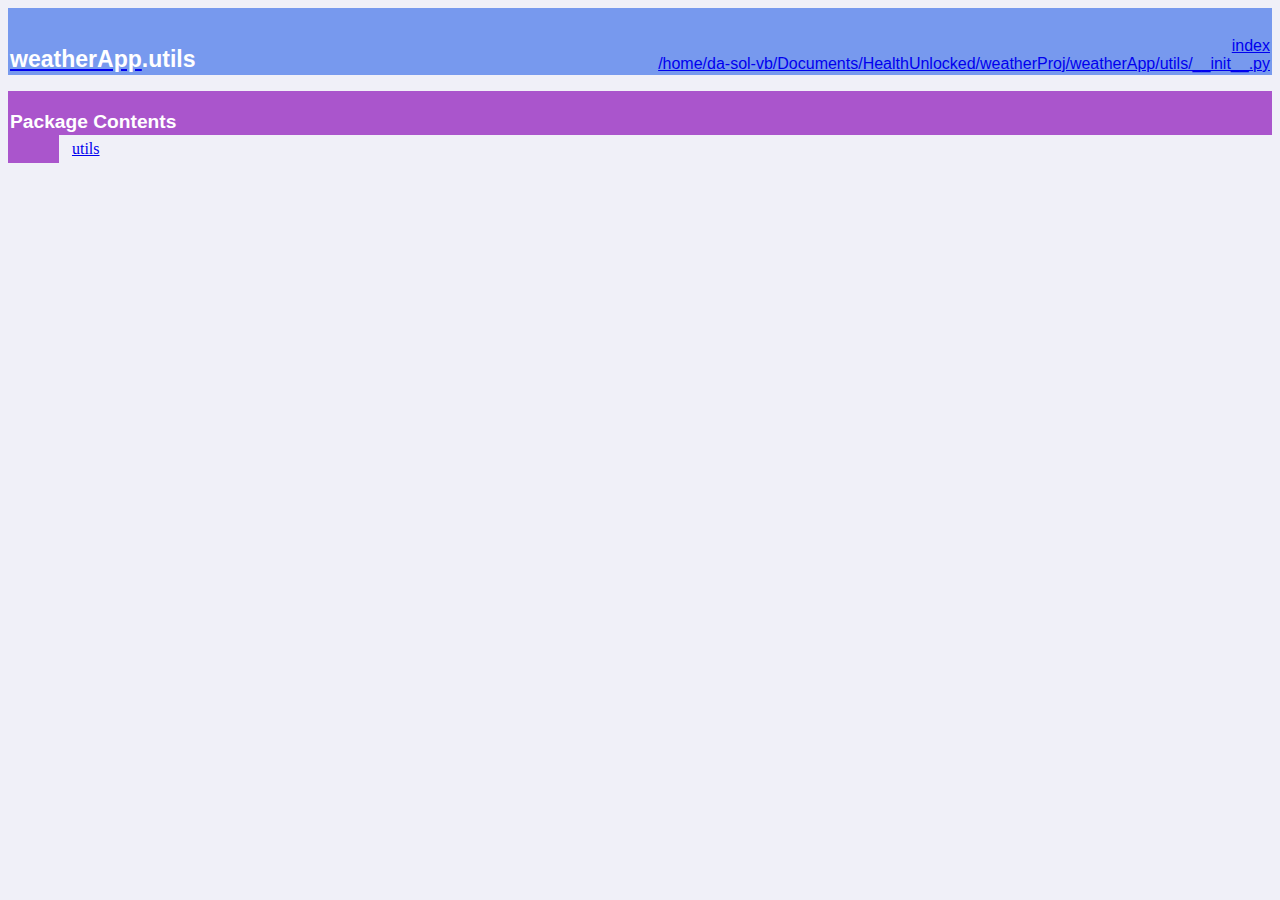
<file: Pydoc_Output/weatherApp.utils.html>
<!DOCTYPE html PUBLIC "-//W3C//DTD HTML 4.0 Transitional//EN">
<html><head><title>Python: package weatherApp.utils</title>
<meta charset="utf-8">
</head><body bgcolor="#f0f0f8">

<table width="100%" cellspacing=0 cellpadding=2 border=0 summary="heading">
<tr bgcolor="#7799ee">
<td valign=bottom>&nbsp;<br>
<font color="#ffffff" face="helvetica, arial">&nbsp;<br><big><big><strong><a href="weatherApp.html"><font color="#ffffff">weatherApp</font></a>.utils</strong></big></big></font></td
><td align=right valign=bottom
><font color="#ffffff" face="helvetica, arial"><a href=".">index</a><br><a href="file:/home/da-sol-vb/Documents/HealthUnlocked/weatherProj/weatherApp/utils/__init__.py">/home/da-sol-vb/Documents/HealthUnlocked/weatherProj/weatherApp/utils/__init__.py</a></font></td></tr></table>
    <p></p>
<p>
<table width="100%" cellspacing=0 cellpadding=2 border=0 summary="section">
<tr bgcolor="#aa55cc">
<td colspan=3 valign=bottom>&nbsp;<br>
<font color="#ffffff" face="helvetica, arial"><big><strong>Package Contents</strong></big></font></td></tr>
    
<tr><td bgcolor="#aa55cc"><tt>&nbsp;&nbsp;&nbsp;&nbsp;&nbsp;&nbsp;</tt></td><td>&nbsp;</td>
<td width="100%"><table width="100%" summary="list"><tr><td width="25%" valign=top><a href="weatherApp.utils.utils.html">utils</a><br>
</td><td width="25%" valign=top></td><td width="25%" valign=top></td><td width="25%" valign=top></td></tr></table></td></tr></table>
</body></html>
</file>
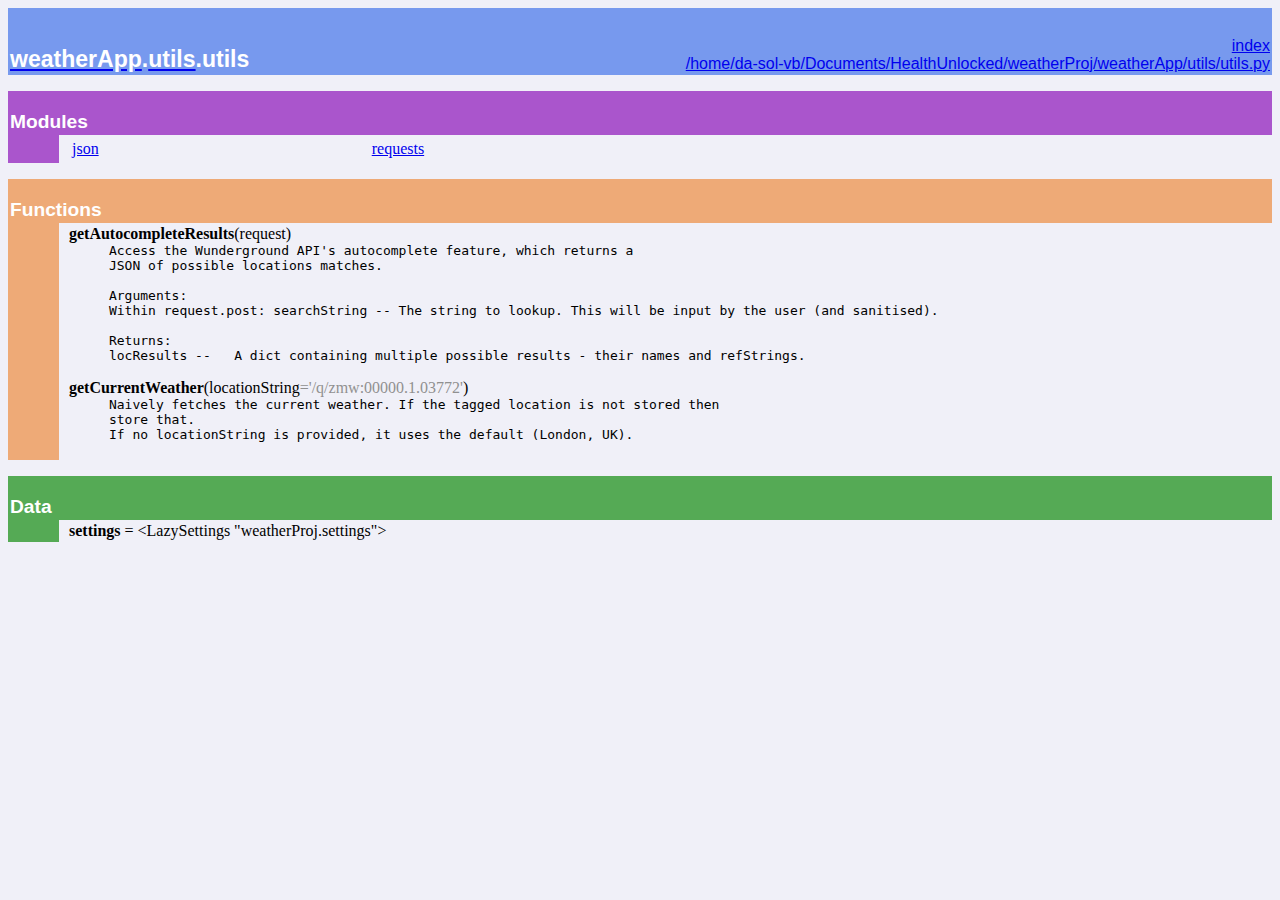
<file: Pydoc_Output/weatherApp.utils.utils.html>
<!DOCTYPE html PUBLIC "-//W3C//DTD HTML 4.0 Transitional//EN">
<html><head><title>Python: module weatherApp.utils.utils</title>
<meta charset="utf-8">
</head><body bgcolor="#f0f0f8">

<table width="100%" cellspacing=0 cellpadding=2 border=0 summary="heading">
<tr bgcolor="#7799ee">
<td valign=bottom>&nbsp;<br>
<font color="#ffffff" face="helvetica, arial">&nbsp;<br><big><big><strong><a href="weatherApp.html"><font color="#ffffff">weatherApp</font></a>.<a href="weatherApp.utils.html"><font color="#ffffff">utils</font></a>.utils</strong></big></big></font></td
><td align=right valign=bottom
><font color="#ffffff" face="helvetica, arial"><a href=".">index</a><br><a href="file:/home/da-sol-vb/Documents/HealthUnlocked/weatherProj/weatherApp/utils/utils.py">/home/da-sol-vb/Documents/HealthUnlocked/weatherProj/weatherApp/utils/utils.py</a></font></td></tr></table>
    <p></p>
<p>
<table width="100%" cellspacing=0 cellpadding=2 border=0 summary="section">
<tr bgcolor="#aa55cc">
<td colspan=3 valign=bottom>&nbsp;<br>
<font color="#ffffff" face="helvetica, arial"><big><strong>Modules</strong></big></font></td></tr>
    
<tr><td bgcolor="#aa55cc"><tt>&nbsp;&nbsp;&nbsp;&nbsp;&nbsp;&nbsp;</tt></td><td>&nbsp;</td>
<td width="100%"><table width="100%" summary="list"><tr><td width="25%" valign=top><a href="json.html">json</a><br>
</td><td width="25%" valign=top><a href="requests.html">requests</a><br>
</td><td width="25%" valign=top></td><td width="25%" valign=top></td></tr></table></td></tr></table><p>
<table width="100%" cellspacing=0 cellpadding=2 border=0 summary="section">
<tr bgcolor="#eeaa77">
<td colspan=3 valign=bottom>&nbsp;<br>
<font color="#ffffff" face="helvetica, arial"><big><strong>Functions</strong></big></font></td></tr>
    
<tr><td bgcolor="#eeaa77"><tt>&nbsp;&nbsp;&nbsp;&nbsp;&nbsp;&nbsp;</tt></td><td>&nbsp;</td>
<td width="100%"><dl><dt><a name="-getAutocompleteResults"><strong>getAutocompleteResults</strong></a>(request)</dt><dd><tt>Access&nbsp;the&nbsp;Wunderground&nbsp;API's&nbsp;autocomplete&nbsp;feature,&nbsp;which&nbsp;returns&nbsp;a<br>
JSON&nbsp;of&nbsp;possible&nbsp;locations&nbsp;matches.<br>
&nbsp;<br>
Arguments:<br>
Within&nbsp;request.post:&nbsp;searchString&nbsp;--&nbsp;The&nbsp;string&nbsp;to&nbsp;lookup.&nbsp;This&nbsp;will&nbsp;be&nbsp;input&nbsp;by&nbsp;the&nbsp;user&nbsp;(and&nbsp;sanitised).<br>
&nbsp;<br>
Returns:<br>
locResults&nbsp;--&nbsp;&nbsp;&nbsp;A&nbsp;dict&nbsp;containing&nbsp;multiple&nbsp;possible&nbsp;results&nbsp;-&nbsp;their&nbsp;names&nbsp;and&nbsp;refStrings.</tt></dd></dl>
 <dl><dt><a name="-getCurrentWeather"><strong>getCurrentWeather</strong></a>(locationString<font color="#909090">='/q/zmw:00000.1.03772'</font>)</dt><dd><tt>Naively&nbsp;fetches&nbsp;the&nbsp;current&nbsp;weather.&nbsp;If&nbsp;the&nbsp;tagged&nbsp;location&nbsp;is&nbsp;not&nbsp;stored&nbsp;then<br>
store&nbsp;that.<br>
If&nbsp;no&nbsp;locationString&nbsp;is&nbsp;provided,&nbsp;it&nbsp;uses&nbsp;the&nbsp;default&nbsp;(London,&nbsp;UK).</tt></dd></dl>
</td></tr></table><p>
<table width="100%" cellspacing=0 cellpadding=2 border=0 summary="section">
<tr bgcolor="#55aa55">
<td colspan=3 valign=bottom>&nbsp;<br>
<font color="#ffffff" face="helvetica, arial"><big><strong>Data</strong></big></font></td></tr>
    
<tr><td bgcolor="#55aa55"><tt>&nbsp;&nbsp;&nbsp;&nbsp;&nbsp;&nbsp;</tt></td><td>&nbsp;</td>
<td width="100%"><strong>settings</strong> = &lt;LazySettings "weatherProj.settings"&gt;</td></tr></table>
</body></html>
</file>
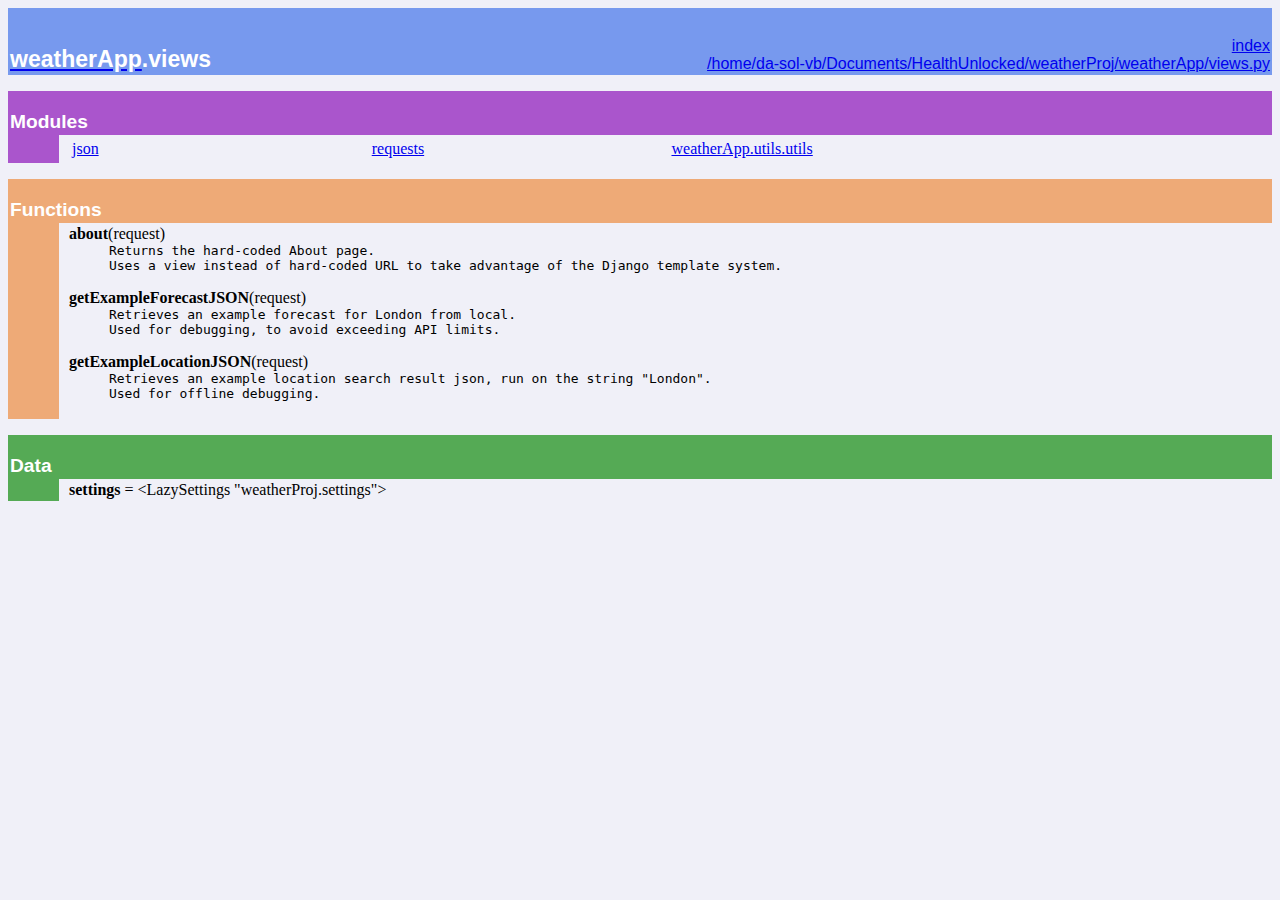
<file: Pydoc_Output/weatherApp.views.html>
<!DOCTYPE html PUBLIC "-//W3C//DTD HTML 4.0 Transitional//EN">
<html><head><title>Python: module weatherApp.views</title>
<meta charset="utf-8">
</head><body bgcolor="#f0f0f8">

<table width="100%" cellspacing=0 cellpadding=2 border=0 summary="heading">
<tr bgcolor="#7799ee">
<td valign=bottom>&nbsp;<br>
<font color="#ffffff" face="helvetica, arial">&nbsp;<br><big><big><strong><a href="weatherApp.html"><font color="#ffffff">weatherApp</font></a>.views</strong></big></big></font></td
><td align=right valign=bottom
><font color="#ffffff" face="helvetica, arial"><a href=".">index</a><br><a href="file:/home/da-sol-vb/Documents/HealthUnlocked/weatherProj/weatherApp/views.py">/home/da-sol-vb/Documents/HealthUnlocked/weatherProj/weatherApp/views.py</a></font></td></tr></table>
    <p></p>
<p>
<table width="100%" cellspacing=0 cellpadding=2 border=0 summary="section">
<tr bgcolor="#aa55cc">
<td colspan=3 valign=bottom>&nbsp;<br>
<font color="#ffffff" face="helvetica, arial"><big><strong>Modules</strong></big></font></td></tr>
    
<tr><td bgcolor="#aa55cc"><tt>&nbsp;&nbsp;&nbsp;&nbsp;&nbsp;&nbsp;</tt></td><td>&nbsp;</td>
<td width="100%"><table width="100%" summary="list"><tr><td width="25%" valign=top><a href="json.html">json</a><br>
</td><td width="25%" valign=top><a href="requests.html">requests</a><br>
</td><td width="25%" valign=top><a href="weatherApp.utils.utils.html">weatherApp.utils.utils</a><br>
</td><td width="25%" valign=top></td></tr></table></td></tr></table><p>
<table width="100%" cellspacing=0 cellpadding=2 border=0 summary="section">
<tr bgcolor="#eeaa77">
<td colspan=3 valign=bottom>&nbsp;<br>
<font color="#ffffff" face="helvetica, arial"><big><strong>Functions</strong></big></font></td></tr>
    
<tr><td bgcolor="#eeaa77"><tt>&nbsp;&nbsp;&nbsp;&nbsp;&nbsp;&nbsp;</tt></td><td>&nbsp;</td>
<td width="100%"><dl><dt><a name="-about"><strong>about</strong></a>(request)</dt><dd><tt>Returns&nbsp;the&nbsp;hard-coded&nbsp;About&nbsp;page.<br>
Uses&nbsp;a&nbsp;view&nbsp;instead&nbsp;of&nbsp;hard-coded&nbsp;URL&nbsp;to&nbsp;take&nbsp;advantage&nbsp;of&nbsp;the&nbsp;Django&nbsp;template&nbsp;system.</tt></dd></dl>
 <dl><dt><a name="-getExampleForecastJSON"><strong>getExampleForecastJSON</strong></a>(request)</dt><dd><tt>Retrieves&nbsp;an&nbsp;example&nbsp;forecast&nbsp;for&nbsp;London&nbsp;from&nbsp;local.<br>
Used&nbsp;for&nbsp;debugging,&nbsp;to&nbsp;avoid&nbsp;exceeding&nbsp;API&nbsp;limits.</tt></dd></dl>
 <dl><dt><a name="-getExampleLocationJSON"><strong>getExampleLocationJSON</strong></a>(request)</dt><dd><tt>Retrieves&nbsp;an&nbsp;example&nbsp;location&nbsp;search&nbsp;result&nbsp;json,&nbsp;run&nbsp;on&nbsp;the&nbsp;string&nbsp;"London".<br>
Used&nbsp;for&nbsp;offline&nbsp;debugging.</tt></dd></dl>
</td></tr></table><p>
<table width="100%" cellspacing=0 cellpadding=2 border=0 summary="section">
<tr bgcolor="#55aa55">
<td colspan=3 valign=bottom>&nbsp;<br>
<font color="#ffffff" face="helvetica, arial"><big><strong>Data</strong></big></font></td></tr>
    
<tr><td bgcolor="#55aa55"><tt>&nbsp;&nbsp;&nbsp;&nbsp;&nbsp;&nbsp;</tt></td><td>&nbsp;</td>
<td width="100%"><strong>settings</strong> = &lt;LazySettings "weatherProj.settings"&gt;</td></tr></table>
</body></html>
</file>
